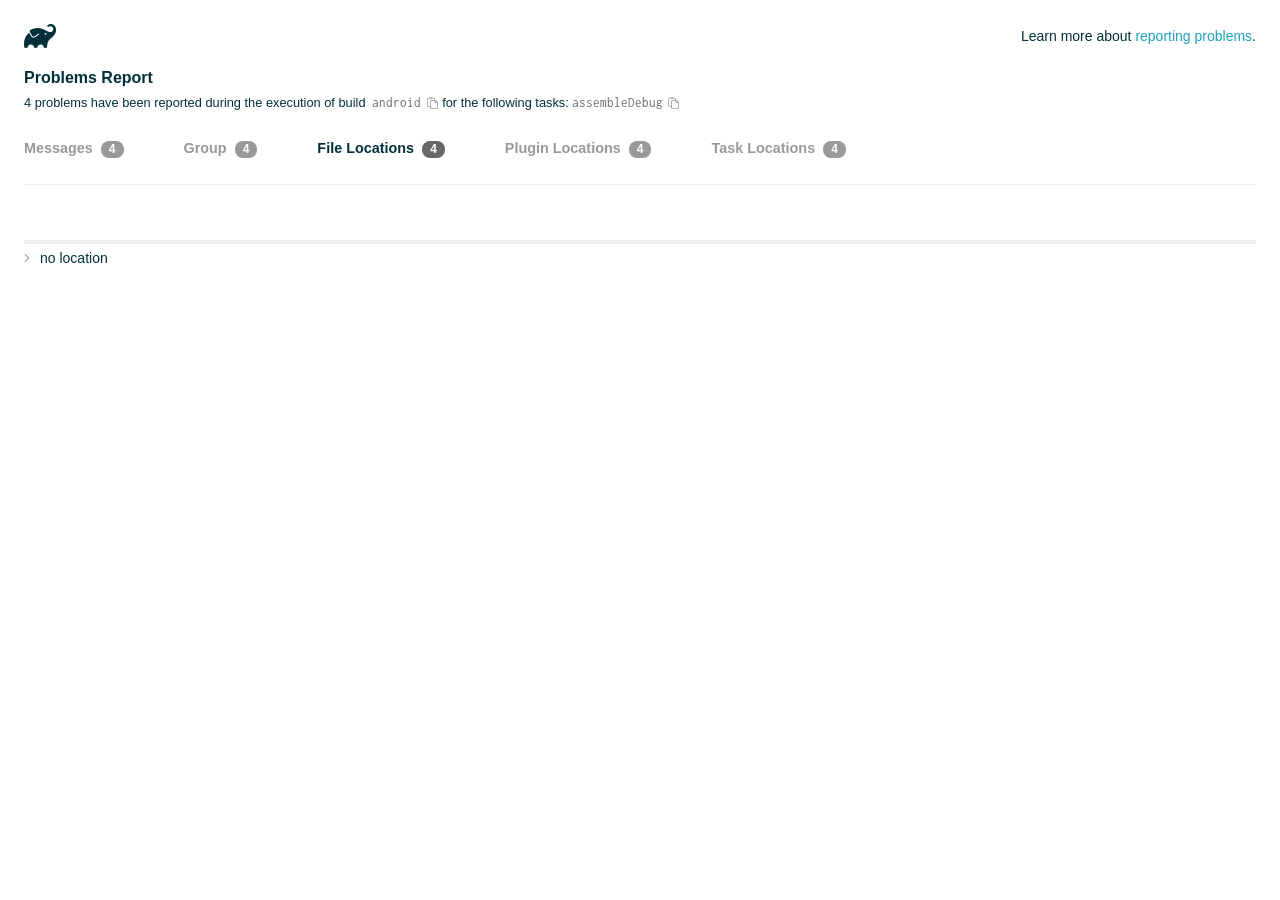
<file: forex_alert_mobile/android/build/reports/problems/problems-report.html>
<!DOCTYPE html>

<html lang="en">
<head>
    <!-- Required meta tags -->
    <meta charset="utf-8">
    <meta name="viewport" content="width=device-width, initial-scale=1, shrink-to-fit=no">

                    <style type="text/css">
                /*! normalize.css v7.0.0 | MIT License | github.com/necolas/normalize.css */
html {
    line-height: 1.15;
    -ms-text-size-adjust: 100%;
    -webkit-text-size-adjust: 100%
}

body {
    margin: 0
}

article, aside, footer, header, nav, section {
    display: block
}

h1 {
    font-size: 2em;
    margin: .67em 0
}

figcaption, figure, main {
    display: block
}

figure {
    margin: 1em 40px
}

hr {
    box-sizing: content-box;
    height: 0;
    overflow: visible
}

pre {
    font-family: monospace, monospace;
    font-size: 1em
}

a {
    background-color: transparent;
    -webkit-text-decoration-skip: objects
}

abbr[title] {
    border-bottom: none;
    text-decoration: underline;
    text-decoration: underline dotted
}

b, strong {
    font-weight: inherit
}

b, strong {
    font-weight: bolder
}

code, kbd, samp {
    font-family: monospace, monospace;
    font-size: 1em
}

dfn {
    font-style: italic
}

mark {
    background-color: #ff0;
    color: #000
}

small {
    font-size: 80%
}

sub, sup {
    font-size: 75%;
    line-height: 0;
    position: relative;
    vertical-align: baseline
}

sub {
    bottom: -.25em
}

sup {
    top: -.5em
}

audio, video {
    display: inline-block
}

audio:not([controls]) {
    display: none;
    height: 0
}

img {
    border-style: none
}

svg:not(:root) {
    overflow: hidden
}

button, input, optgroup, select, textarea {
    font-family: sans-serif;
    font-size: 100%;
    line-height: 1.15;
    margin: 0
}

button, input {
    overflow: visible
}

button, select {
    text-transform: none
}

[type=reset], [type=submit], button, html [type=button] {
    -webkit-appearance: button
}

[type=button]::-moz-focus-inner, [type=reset]::-moz-focus-inner, [type=submit]::-moz-focus-inner, button::-moz-focus-inner {
    border-style: none;
    padding: 0
}

[type=button]:-moz-focusring, [type=reset]:-moz-focusring, [type=submit]:-moz-focusring, button:-moz-focusring {
    outline: 1px dotted ButtonText
}

fieldset {
    padding: .35em .75em .625em
}

legend {
    box-sizing: border-box;
    color: inherit;
    display: table;
    max-width: 100%;
    padding: 0;
    white-space: normal
}

progress {
    display: inline-block;
    vertical-align: baseline
}

textarea {
    overflow: auto
}

[type=checkbox], [type=radio] {
    box-sizing: border-box;
    padding: 0
}

[type=number]::-webkit-inner-spin-button, [type=number]::-webkit-outer-spin-button {
    height: auto
}

[type=search] {
    -webkit-appearance: textfield;
    outline-offset: -2px
}

[type=search]::-webkit-search-cancel-button, [type=search]::-webkit-search-decoration {
    -webkit-appearance: none
}

::-webkit-file-upload-button {
    -webkit-appearance: button;
    font: inherit
}

details, menu {
    display: block
}

summary {
    display: list-item
}

canvas {
    display: inline-block
}

template {
    display: none
}

[hidden] {
    display: none
}

/* configuration cache styles */

.report-wrapper {
    margin: 0;
    padding: 0 24px;
}

.gradle-logo {
    width: 32px;
    height: 24px;
    background-image: url("[data-uri]");
    background-size: contain;
}

.header {
    display: flex;
    flex-wrap: wrap;
    position: fixed;
    top: 0;
    left: 0;
    width: 100%;
    padding: 24px 24px 0 24px;
    background-color: white;
    z-index: 1;
}

.learn-more {
    margin-left: auto;
    align-self: center;
    font-size: 0.875rem;
    font-weight: normal;
}

.title {
    display: flex;
    align-items: center;
    padding: 18px 0 24px 0;
    flex: 1 0 100%;
}

.content {
    font-size: 0.875rem;
    padding: 240px 0 48px;
    overflow-x: auto;
    white-space: nowrap;
}

.content ol:first-of-type {
    margin: 0;
}

.tree-btn {
    cursor: pointer;
    display: inline-block;
    width: 16px;
    height: 16px;
    background-size: contain;
    background-repeat: no-repeat;
    vertical-align: middle;
    margin-top: -0.2em;
}

.tree-btn.collapsed {
    background-image: url('data:image/svg+xml;utf8,<svg xmlns="http://www.w3.org/2000/svg" viewBox="0 0 192 512"><path d="M166.9 264.5l-117.8 116c-4.7 4.7-12.3 4.7-17 0l-7.1-7.1c-4.7-4.7-4.7-12.3 0-17L127.3 256 25.1 155.6c-4.7-4.7-4.7-12.3 0-17l7.1-7.1c4.7-4.7 12.3-4.7 17 0l117.8 116c4.6 4.7 4.6 12.3-.1 17z" fill="%23999999" stroke="%23999999"/></svg>');
}

.tree-btn.expanded {
    background-image: url('data:image/svg+xml;utf8,<svg xmlns="http://www.w3.org/2000/svg" viewBox="0 0 256 512"><path d="M119.5 326.9L3.5 209.1c-4.7-4.7-4.7-12.3 0-17l7.1-7.1c4.7-4.7 12.3-4.7 17 0L128 287.3l100.4-102.2c4.7-4.7 12.3-4.7 17 0l7.1 7.1c4.7 4.7 4.7 12.3 0 17L136.5 327c-4.7 4.6-12.3 4.6-17-.1z" fill="%23999999" stroke="%23999999"/></svg>');
}

ul .tree-btn {
    margin-right: 3px;
}

.leaf-icon {
    display: inline-block;
    width: 16px;
    height: 16px;
    background-image: url('data:image/svg+xml;utf8,<svg xmlns="http://www.w3.org/2000/svg" viewBox="0 0 256 512"><path d="M32 256 H224" stroke="%23999999" stroke-width="48" stroke-linecap="round"/></svg>');
    background-size: contain;
    background-repeat: no-repeat;
    vertical-align: middle;
    margin-top: -0.2em;
}

.invisible-text {
    user-select: all; /* Allow the text to be selectable */
    color: transparent; /* Hide the text */
    text-indent: -9999px; /* Move the text out of view */
    position: relative;
    white-space: pre; /* Preserve meaningful whitespace in the invisible text for copying */
}

.text-for-copy {
    display: inline-block;
}

.enum-icon {
    display: inline-block;
    width: 16px;
    height: 16px;
    background-image: url('data:image/svg+xml;utf8,<svg xmlns="http://www.w3.org/2000/svg" viewBox="0 0 1024 1024"><circle cx="512" cy="512" r="200" /></svg>');
    background-size: contain;
    background-repeat: no-repeat;
    vertical-align: middle;
    margin-inline-start: 0.5ex;
    margin-inline-end: 0.5ex;
    margin-top: -0.2em;
}

.error-icon {
    display: inline-block;
    width: 16px;
    height: 16px;
    background-image: url('data:image/svg+xml;utf8,<svg xmlns="http://www.w3.org/2000/svg" viewBox="0 0 320 512"><path d="M193.94 256L296.5 153.44l21.15-21.15c3.12-3.12 3.12-8.19 0-11.31l-22.63-22.63c-3.12-3.12-8.19-3.12-11.31 0L160 222.06 36.29 98.34c-3.12-3.12-8.19-3.12-11.31 0L2.34 120.97c-3.12 3.12-3.12 8.19 0 11.31L126.06 256 2.34 379.71c-3.12 3.12-3.12 8.19 0 11.31l22.63 22.63c3.12 3.12 8.19 3.12 11.31 0L160 289.94 262.56 392.5l21.15 21.15c3.12 3.12 8.19 3.12 11.31 0l22.63-22.63c3.12-3.12 3.12-8.19 0-11.31L193.94 256z" fill="%23FC461E" stroke="%23FC461E"/></svg>');
    background-size: contain;
    background-repeat: no-repeat;
    vertical-align: middle;
    margin-inline-start: 0.5ex;
    margin-inline-end: 0.5ex;
    margin-top: -0.2em;
}

.advice-icon {
    display: inline-block;
    width: 16px;
    height: 16px;
    background-image: url('data:image/svg+xml;utf8,<svg width="800px" height="800px" viewBox="-4.93 0 122.88 122.88" version="1.1" id="Layer_1" xmlns="http://www.w3.org/2000/svg" xmlns:xlink="http://www.w3.org/1999/xlink"  style="enable-background:new 0 0 113.01 122.88" xml:space="preserve"><g><path d="M44.13,102.06c-1.14,0.03-2.14-0.81-2.3-1.96c-0.17-1.2,0.64-2.31,1.82-2.54c-1.3-7.37-4.85-11.43-8.6-15.72 c-2.92-3.34-5.95-6.81-8.34-11.92c-2.35-5.03-3.64-10.23-3.6-15.63c0.05-5.4,1.42-10.96,4.4-16.71c0.02-0.04,0.04-0.07,0.06-0.11 l0,0c3.91-6.62,9.38-11.04,15.47-13.52c5.11-2.09,10.66-2.8,16.1-2.3c5.42,0.5,10.73,2.2,15.37,4.94 c5.9,3.49,10.75,8.67,13.42,15.21c1.44,3.54,2.42,7.49,2.54,11.82c0.12,4.31-0.62,8.96-2.61,13.88 c-2.66,6.59-6.18,10.68-9.47,14.51c-3.03,3.53-5.85,6.81-7.42,11.84c0.89,0.21,1.59,0.94,1.73,1.9c0.17,1.24-0.7,2.39-1.94,2.56 l-0.77,0.11c-0.14,1.09-0.23,2.26-0.27,3.51l0.25-0.04c1.24-0.17,2.39,0.7,2.56,1.94c0.17,1.24-0.7,2.39-1.94,2.56l-0.78,0.11 c0.01,0.15,0.02,0.3,0.03,0.45l0,0c0.07,0.88,0.08,1.73,0.03,2.54l0.13-0.02c1.25-0.15,2.38,0.74,2.54,1.98 c0.15,1.25-0.74,2.38-1.98,2.54l-1.68,0.21c-1.2,3.11-3.34,5.48-5.87,6.94c-1.74,1.01-3.67,1.59-5.61,1.71 c-1.97,0.12-3.96-0.25-5.78-1.13c-2.08-1.02-3.94-2.71-5.29-5.14c-0.65-0.33-1.13-0.97-1.23-1.75c-0.04-0.31-0.01-0.61,0.07-0.89 c-0.39-1.16-0.68-2.43-0.87-3.83l-0.07,0.01c-1.24,0.17-2.39-0.7-2.56-1.94c-0.17-1.24,0.7-2.39,1.94-2.56l0.54-0.08 C44.19,104.32,44.18,103.16,44.13,102.06L44.13,102.06z M2.18,58.86C1.01,58.89,0.04,57.98,0,56.81c-0.04-1.17,0.88-2.14,2.05-2.18 l8.7-0.3c1.17-0.04,2.14,0.88,2.18,2.05c0.04,1.17-0.88,2.14-2.05,2.18L2.18,58.86L2.18,58.86z M110.68,50.25 c1.16-0.12,2.2,0.73,2.32,1.89c0.12,1.16-0.73,2.2-1.89,2.32l-8.66,0.91c-1.16,0.12-2.2-0.73-2.32-1.89 c-0.12-1.16,0.73-2.2,1.89-2.32L110.68,50.25L110.68,50.25z M94.91,14.78c0.65-0.97,1.96-1.23,2.93-0.58 c0.97,0.65,1.23,1.96,0.58,2.93l-4.84,7.24c-0.65,0.97-1.96,1.23-2.93,0.58c-0.97-0.65-1.23-1.96-0.58-2.93L94.91,14.78 L94.91,14.78z M57.63,2.06c0.03-1.17,1-2.09,2.16-2.06c1.17,0.03,2.09,1,2.06,2.16l-0.22,8.7c-0.03,1.17-1,2.09-2.16,2.06 c-1.17-0.03-2.09-1-2.06-2.16L57.63,2.06L57.63,2.06z M13.88,15.53c-0.86-0.8-0.9-2.14-0.11-2.99c0.8-0.86,2.14-0.9,2.99-0.11 l6.37,5.94c0.86,0.8,0.9,2.14,0.11,2.99c-0.8,0.86-2.14,0.9-2.99,0.11L13.88,15.53L13.88,15.53z M47.88,96.95l18.49-2.63 c1.59-6.7,5.05-10.73,8.8-15.08c3.08-3.58,6.36-7.4,8.76-13.34c1.76-4.35,2.41-8.43,2.31-12.19c-0.1-3.75-0.96-7.21-2.24-10.34 c-2.3-5.63-6.51-10.11-11.65-13.15c-4.11-2.43-8.8-3.94-13.59-4.37c-4.77-0.44-9.64,0.19-14.13,2.02 c-5.26,2.15-9.99,5.97-13.39,11.72c-2.64,5.12-3.86,10.02-3.9,14.73c-0.04,4.74,1.11,9.33,3.2,13.8c2.13,4.56,4.97,7.8,7.69,10.92 C42.47,83.9,46.48,88.49,47.88,96.95L47.88,96.95z M65.62,99.02l-17.27,2.45c0.05,1.1,0.07,2.25,0.05,3.47l17.05-2.42 C65.47,101.29,65.52,100.12,65.62,99.02L65.62,99.02z M48.49,109.52c0.12,0.92,0.3,1.76,0.53,2.54l16.55-2.04 c0.11-0.86,0.13-1.77,0.05-2.74l0,0l0-0.02l-0.01-0.17L48.49,109.52L48.49,109.52z M51.37,116.36c0.64,0.67,1.35,1.19,2.1,1.55 c1.15,0.56,2.42,0.79,3.67,0.72c1.29-0.08,2.57-0.47,3.74-1.15c1.1-0.64,2.09-1.53,2.88-2.65L51.37,116.36L51.37,116.36z"/></g></svg>');
    background-size: contain;
    background-repeat: no-repeat;
    vertical-align: middle;
    margin-inline-start: 0.5ex;
    margin-inline-end: 0.5ex;
    margin-top: -0.2em;
}

.warning-icon {
    display: inline-block;
    width: 13px;
    height: 13px;
    background-image: url('data:image/svg+xml;utf8,<svg xmlns="http://www.w3.org/2000/svg" viewBox="0 0 576 512"><path d="M270.2 160h35.5c3.4 0 6.1 2.8 6 6.2l-7.5 196c-.1 3.2-2.8 5.8-6 5.8h-20.5c-3.2 0-5.9-2.5-6-5.8l-7.5-196c-.1-3.4 2.6-6.2 6-6.2zM288 388c-15.5 0-28 12.5-28 28s12.5 28 28 28 28-12.5 28-28-12.5-28-28-28zm281.5 52L329.6 24c-18.4-32-64.7-32-83.2 0L6.5 440c-18.4 31.9 4.6 72 41.6 72H528c36.8 0 60-40 41.5-72zM528 480H48c-12.3 0-20-13.3-13.9-24l240-416c6.1-10.6 21.6-10.7 27.7 0l240 416c6.2 10.6-1.5 24-13.8 24z" fill="%23DEAD22" stroke="%23DEAD22"/></svg>');
    background-size: contain;
    background-repeat: no-repeat;
    vertical-align: middle;
    margin-inline-start: 0.3ex;
    margin-inline-end: 1.1ex;
    margin-top: -0.1em;
}

.documentation-button {
    cursor: pointer;
    display: inline-block;
    width: 13px;
    height: 13px;
    background-image: url('data:image/svg+xml;utf8,<svg xmlns="http://www.w3.org/2000/svg" viewBox="0 0 512 512"><path d="M256 340c-15.464 0-28 12.536-28 28s12.536 28 28 28 28-12.536 28-28-12.536-28-28-28zm7.67-24h-16c-6.627 0-12-5.373-12-12v-.381c0-70.343 77.44-63.619 77.44-107.408 0-20.016-17.761-40.211-57.44-40.211-29.144 0-44.265 9.649-59.211 28.692-3.908 4.98-11.054 5.995-16.248 2.376l-13.134-9.15c-5.625-3.919-6.86-11.771-2.645-17.177C185.658 133.514 210.842 116 255.67 116c52.32 0 97.44 29.751 97.44 80.211 0 67.414-77.44 63.849-77.44 107.408V304c0 6.627-5.373 12-12 12zM256 40c118.621 0 216 96.075 216 216 0 119.291-96.61 216-216 216-119.244 0-216-96.562-216-216 0-119.203 96.602-216 216-216m0-32C119.043 8 8 119.083 8 256c0 136.997 111.043 248 248 248s248-111.003 248-248C504 119.083 392.957 8 256 8z" fill="%23999999" stroke="%23999999"/></svg>');
    background-size: contain;
    background-repeat: no-repeat;
    vertical-align: middle;
    margin-inline-start: 0.5ex;
    margin-inline-end: 0.5ex;
    margin-top: -0.2em;
}

.documentation-button::selection {
    color: transparent;
}

.documentation-button:hover {
    color: transparent;
}

.copy-button {
    cursor: pointer;
    display: inline-block;
    width: 12px;
    height: 12px;
    background-image: url('data:image/svg+xml;utf8,<svg xmlns="http://www.w3.org/2000/svg" viewBox="0 0 448 512"><path d="M433.941 193.941l-51.882-51.882A48 48 0 0 0 348.118 128H320V80c0-26.51-21.49-48-48-48h-66.752C198.643 13.377 180.858 0 160 0s-38.643 13.377-45.248 32H48C21.49 32 0 53.49 0 80v288c0 26.51 21.49 48 48 48h80v48c0 26.51 21.49 48 48 48h224c26.51 0 48-21.49 48-48V227.882a48 48 0 0 0-14.059-33.941zm-22.627 22.627a15.888 15.888 0 0 1 4.195 7.432H352v-63.509a15.88 15.88 0 0 1 7.431 4.195l51.883 51.882zM160 30c9.941 0 18 8.059 18 18s-8.059 18-18 18-18-8.059-18-18 8.059-18 18-18zM48 384c-8.822 0-16-7.178-16-16V80c0-8.822 7.178-16 16-16h66.752c6.605 18.623 24.389 32 45.248 32s38.643-13.377 45.248-32H272c8.822 0 16 7.178 16 16v48H176c-26.51 0-48 21.49-48 48v208H48zm352 96H176c-8.822 0-16-7.178-16-16V176c0-8.822 7.178-16 16-16h144v72c0 13.2 10.8 24 24 24h72v208c0 8.822-7.178 16-16 16z" fill="%23999999" stroke="%23999999"/></svg>');
    background-size: contain;
    background-repeat: no-repeat;
    vertical-align: middle;
    margin-inline-start: 0.5ex;
    margin-top: -0.2em;
}

.groups{
    display: flex;
    border-bottom: 1px solid #EDEEEF;
    flex: 1 0 100%;
}

.uncategorized {
    display: flex;
    border-top: 4px solid #EDEEEF;
    flex: 1 0 100%;
}

.group-selector {
    padding: 0 52px 24px 0;
    font-size: 0.9rem;
    font-weight: bold;
    color: #999999;
    cursor: pointer;
}

.group-selector__count {
    margin: 0 8px;
    border-radius: 8px;
    background-color: #999;
    color: #fff;
    padding: 1px 8px 2px;
    font-size: 0.75rem;
}

.group-selector--active {
    color: #02303A;
    cursor: auto;
}

.group-selector--active .group-selector__count {
    background-color: #686868;
}

.group-selector--disabled {
    cursor: not-allowed;
}

.accordion-header {
    cursor: pointer;
}

.container {
    padding-left: 0.5em;
    padding-right: 0.5em;
}

.stacktrace {
    border-radius: 4px;
    overflow-x: auto;
    padding: 0.5rem;
    margin-bottom: 0;
    min-width: 1000px;
}

/* Lato (bold, regular) */
@font-face {
    font-display: swap;
    font-family: Lato;
    font-weight: 500;
    font-style: normal;
    src: url("https://assets.gradle.com/lato/fonts/lato-semibold/lato-semibold.woff2") format("woff2"),
    url("https://assets.gradle.com/lato/fonts/lato-semibold/lato-semibold.woff") format("woff");
}

@font-face {
    font-display: swap;
    font-family: Lato;
    font-weight: bold;
    font-style: normal;
    src: url("https://assets.gradle.com/lato/fonts/lato-bold/lato-bold.woff2") format("woff2"),
    url("https://assets.gradle.com/lato/fonts/lato-bold/lato-bold.woff") format("woff");
}

* {
    -webkit-box-sizing: border-box;
    -moz-box-sizing: border-box;
    box-sizing: border-box;
}

html,
body {
    margin: 0;
    padding: 0;
}

html {
    font-family: "Lato", "Helvetica Neue", Arial, sans-serif;
    font-size: 16px;
    font-weight: 400;
    line-height: 1.5;
}

body {
    color: #02303A;
    background-color: #ffffff;
    -webkit-text-size-adjust: 100%;
    -ms-text-size-adjust: 100%;
    -webkit-font-smoothing: antialiased;
}


/* typography */
h1, h2, h3, h4, h5, h6 {
    color: #02303A;
    text-rendering: optimizeLegibility;
    margin: 0;
}

h1 {
    font-size: 1rem;
}

h2 {
    font-size: 0.9rem;
}

h3 {
    font-size: 1.125rem;
}

h4, h5, h6 {
    font-size: 0.875rem;
}

h1 code {
    font-weight: bold;
}

ul, ol, dl {
    list-style-position: outside;
    line-height: 1.6;
    padding: 0;
    margin: 0 0 0 20px;
    list-style-type: none;
}

li {
    line-height: 2;
}

a {
    color: #1DA2BD;
    text-decoration: none;
    transition: all 0.3s ease, visibility 0s;
}

a:hover {
    color: #35c1e4;
}

/* code */
code, pre {
    font-family: Inconsolata, Monaco, "Courier New", monospace;
    font-style: normal;
    font-variant-ligatures: normal;
    font-variant-caps: normal;
    font-variant-numeric: normal;
    font-variant-east-asian: normal;
    font-weight: normal;
    font-stretch: normal;
    color: #686868;
}

*:not(pre) > code {
    letter-spacing: 0;
    padding: 0.1em 0.5ex;
    text-rendering: optimizeSpeed;
    word-spacing: -0.15em;
    word-wrap: break-word;
}

pre {
    font-size: 0.75rem;
    line-height: 1.8;
    margin-top: 0;
    margin-bottom: 1.5em;
    padding: 1rem;
}

pre code {
    background-color: transparent;
    color: inherit;
    line-height: 1.8;
    font-size: 100%;
    padding: 0;
}

a code {
    color: #1BA8CB;
}

pre.code, pre.programlisting, pre.screen, pre.tt {
    background-color: #f7f7f8;
    border-radius: 4px;
    font-size: 1em;
    line-height: 1.45;
    margin-bottom: 1.25em;
    overflow-x: auto;
    padding: 1rem;
}

li em, p em {
    padding: 0 1px;
}

code em, tt em {
    text-decoration: none;
}

code + .copy-button {
    margin-inline-start: 0.2ex;
}

.java-exception {
    font-size: 0.75rem;
    padding-left: 24px;
}

.java-exception ul {
    margin: 0;
    line-height: inherit;
}

.java-exception code {
    white-space: pre;
}

.java-exception-part-toggle {
    user-select: none;
    cursor: pointer;
    border-radius: 2px;
    padding: 0.1em 0.2em;
    background: azure;
    color: #686868;
}

                </style>
    <!-- Inconsolata is used as a default monospace font in the report. -->
    <link rel="stylesheet" href="https://fonts.googleapis.com/css?family=Inconsolata:400,700" />

    <title>Gradle Configuration Cache</title>
</head>
<body>

<div id="playground"></div>

<div class="report" id="report">
    Loading...
</div>

<script type="text/javascript">
function configurationCacheProblems() { return (
// begin-report-data
{"diagnostics":[{"locations":[{"pluginId":"com.android.internal.application"}],"problem":[{"text":"Declaring dependencies using multi-string notation has been deprecated."}],"severity":"WARNING","problemDetails":[{"text":"This will fail with an error in Gradle 10."}],"contextualLabel":"Declaring dependencies using multi-string notation has been deprecated.","documentationLink":"https://docs.gradle.org/9.1.0/userguide/upgrading_version_9.html#dependency_multi_string_notation","problemId":[{"name":"deprecation","displayName":"Deprecation"},{"name":"declaring-dependencies-using-multi-string-notation","displayName":"Declaring dependencies using multi-string notation has been deprecated."}],"solutions":[[{"text":"Please use single-string notation instead: \"com.android.tools.lint:lint-gradle:31.5.2\"."}]]},{"locations":[{"pluginId":"com.android.internal.application"}],"problem":[{"text":"Declaring dependencies using multi-string notation has been deprecated."}],"severity":"WARNING","problemDetails":[{"text":"This will fail with an error in Gradle 10."}],"contextualLabel":"Declaring dependencies using multi-string notation has been deprecated.","documentationLink":"https://docs.gradle.org/9.1.0/userguide/upgrading_version_9.html#dependency_multi_string_notation","problemId":[{"name":"deprecation","displayName":"Deprecation"},{"name":"declaring-dependencies-using-multi-string-notation","displayName":"Declaring dependencies using multi-string notation has been deprecated."}],"solutions":[[{"text":"Please use single-string notation instead: \"com.android.tools.build:aapt2:8.5.2-11315950:windows\"."}]]},{"locations":[{"pluginId":"com.android.internal.application"}],"problem":[{"text":"Declaring 'crunchPngs' as a property using an 'is-' method with a Boolean type on com.android.build.gradle.internal.dsl.BuildType$AgpDecorated has been deprecated."}],"severity":"WARNING","problemDetails":[{"text":"Starting with Gradle 10, this property will no longer be treated like a property."}],"contextualLabel":"Declaring 'crunchPngs' as a property using an 'is-' method with a Boolean type on com.android.build.gradle.internal.dsl.BuildType$AgpDecorated has been deprecated.","documentationLink":"https://docs.gradle.org/9.1.0/userguide/upgrading_version_8.html#groovy_boolean_properties","problemId":[{"name":"deprecation","displayName":"Deprecation"},{"name":"declaring-crunchpngs-as-a-property-using-an-is-method-with-a-boolean-type-on-com-android-build-gradle-internal-dsl-buildtype-agpdecorated","displayName":"Declaring 'crunchPngs' as a property using an 'is-' method with a Boolean type on com.android.build.gradle.internal.dsl.BuildType$AgpDecorated has been deprecated."}],"solutions":[[{"text":"Add a method named 'getCrunchPngs' with the same behavior and mark the old one with @Deprecated, or change the type of 'com.android.build.gradle.internal.dsl.BuildType$AgpDecorated.isCrunchPngs' (and the setter) to 'boolean'."}],[{"text":"The combination of method name and return type is not consistent with Java Bean property rules."}]]},{"locations":[{"pluginId":"com.android.internal.application"}],"problem":[{"text":"Declaring 'useProguard' as a property using an 'is-' method with a Boolean type on com.android.build.gradle.internal.dsl.BuildType has been deprecated."}],"severity":"WARNING","problemDetails":[{"text":"Starting with Gradle 10, this property will no longer be treated like a property."}],"contextualLabel":"Declaring 'useProguard' as a property using an 'is-' method with a Boolean type on com.android.build.gradle.internal.dsl.BuildType has been deprecated.","documentationLink":"https://docs.gradle.org/9.1.0/userguide/upgrading_version_8.html#groovy_boolean_properties","problemId":[{"name":"deprecation","displayName":"Deprecation"},{"name":"declaring-useproguard-as-a-property-using-an-is-method-with-a-boolean-type-on-com-android-build-gradle-internal-dsl-buildtype","displayName":"Declaring 'useProguard' as a property using an 'is-' method with a Boolean type on com.android.build.gradle.internal.dsl.BuildType has been deprecated."}],"solutions":[[{"text":"Add a method named 'getUseProguard' with the same behavior and mark the old one with @Deprecated, or change the type of 'com.android.build.gradle.internal.dsl.BuildType.isUseProguard' (and the setter) to 'boolean'."}],[{"text":"The combination of method name and return type is not consistent with Java Bean property rules."}]]}],"problemsReport":{"totalProblemCount":4,"buildName":"android","requestedTasks":"assembleDebug","documentationLink":"https://docs.gradle.org/9.1.0/userguide/reporting_problems.html","documentationLinkCaption":"Problem report","summaries":[]}}
// end-report-data
);}
</script>
                <script type="text/javascript">
                !function(n,t){"object"==typeof exports&&"object"==typeof module?module.exports=t():"function"==typeof define&&define.amd?define([],t):"object"==typeof exports?exports["configuration-cache-report"]=t():n["configuration-cache-report"]=t()}(this,(()=>(({70:function(){void 0===ArrayBuffer.isView&&(ArrayBuffer.isView=function(n){return null!=n&&null!=n.__proto__&&n.__proto__.__proto__===Int8Array.prototype.__proto__}),void 0===Math.imul&&(Math.imul=function(n,t){return(4294901760&n)*(65535&t)+(65535&n)*(0|t)|0}),this["configuration-cache-report"]=function(n){"use strict";var t,r,i,e,u,o,f,s,c,a,h,l,_,v,d,g,w,b,p,m,k,q,y,B,C,x,j,P,I,S,z,T,E,L,N,A,M,F,D,O,R,H,$,G,U,V,Q,Z,Y,W,K,X,J,nn,tn,rn,en,un,on,fn,sn,cn,an,hn,ln,_n,vn,dn,gn,wn,bn,pn,mn,kn,qn,yn,Bn,Cn,xn,jn,Pn,In,Sn,zn,Tn,En,Ln,Nn,An,Mn=Math.imul,Fn=ArrayBuffer.isView;function Dn(n,t){if(!(t>=0))throw _u(ce("Requested element count "+t+" is less than zero."));return function(n,t){if(!(t>=0))throw _u(ce("Requested element count "+t+" is less than zero."));if(0===t)return Ct();if(t>=n.length)return function(n){switch(n.length){case 0:return Ct();case 1:return qr(n[0]);default:return function(n){return Hr(function(n){return new It(n,!1)}(n))}(n)}}(n);if(1===t)return qr(n[0]);var r=0,i=Rr(),e=0,u=n.length;n:for(;e<u;){var o=n[e];if(e=e+1|0,i.d(o),(r=r+1|0)===t)break n}return i}(n,rt(n.length-t|0,0))}function On(n,t,r,i,e,u,o){return t=t===A?", ":t,r=r===A?"":r,i=i===A?"":i,e=e===A?-1:e,u=u===A?"...":u,o=o===A?null:o,function(n,t,r,i,e,u,o,f){r=r===A?", ":r,i=i===A?"":i,e=e===A?"":e,u=u===A?-1:u,o=o===A?"...":o,f=f===A?null:f,t.e(i);var s=0,c=0,a=n.length;n:for(;c<a;){var h=n[c];if(c=c+1|0,(s=s+1|0)>1&&t.e(r),!(u<0||s<=u))break n;Jt(t,h,f)}return u>=0&&s>u&&t.e(o),t.e(e),t}(n,Bi(),t,r,i,e,u,o).toString()}function Rn(n){return n.length-1|0}function Hn(n,t){if(null==t){var r=0,i=n.length-1|0;if(r<=i)do{var e=r;if(r=r+1|0,null==n[e])return e}while(r<=i)}else{var u=0,o=n.length-1|0;if(u<=o)do{var f=u;if(u=u+1|0,le(t,n[f]))return f}while(u<=o)}return-1}function $n(n,t,r,i,e,u,o){return t=t===A?", ":t,r=r===A?"":r,i=i===A?"":i,e=e===A?-1:e,u=u===A?"...":u,o=o===A?null:o,Gn(n,Bi(),t,r,i,e,u,o).toString()}function Gn(n,t,r,i,e,u,o,f){r=r===A?", ":r,i=i===A?"":i,e=e===A?"":e,u=u===A?-1:u,o=o===A?"...":o,f=f===A?null:f,t.e(i);var s=0,c=n.f();n:for(;c.g();){var a=c.h();if((s=s+1|0)>1&&t.e(r),!(u<0||s<=u))break n;Jt(t,a,f)}return u>=0&&s>u&&t.e(o),t.e(e),t}function Un(n){if(n.i())throw xu("List is empty.");return n.j(0)}function Vn(n){return new tt(n)}function Qn(n){if(Ke(n,Di)){var t;switch(n.k()){case 0:t=Ct();break;case 1:t=qr(Ke(n,Fi)?n.j(0):n.f().h());break;default:t=Zn(n)}return t}return xt(Xn(n))}function Zn(n){return Hr(n)}function Yn(n){if(Ke(n,Di)&&n.k()<=1)return Qn(n);var t=Xn(n);return function(n){var t=(n.k()/2|0)-1|0;if(t<0)return br();var r=jt(n),i=0;if(i<=t)do{var e=i;i=i+1|0;var u=n.j(e);n.f4(e,n.j(r)),n.f4(r,u),r=r-1|0}while(e!==t)}(t),t}function Wn(n,t){if(!(t>=0))throw _u(ce("Requested element count "+t+" is less than zero."));return function(n,t){if(!(t>=0))throw _u(ce("Requested element count "+t+" is less than zero."));if(0===t)return Ct();if(Ke(n,Di)){if(t>=n.k())return Qn(n);if(1===t)return qr(function(n){if(Ke(n,Fi))return Un(n);var t=n.f();if(!t.g())throw xu("Collection is empty.");return t.h()}(n))}var r=0,i=Rr(),e=n.f();n:for(;e.g();){var u=e.h();if(i.d(u),(r=r+1|0)===t)break n}return xt(i)}(n,rt(n.k()-t|0,0))}function Kn(n,t){if(!(t>=0))throw _u(ce("Requested element count "+t+" is less than zero."));if(0===t)return Ct();var r=n.k();if(t>=r)return Qn(n);if(1===t)return qr(Jn(n));var i=Rr();if(Ke(n,bi)){var e=r-t|0;if(e<r)do{var u=e;e=e+1|0,i.d(n.j(u))}while(e<r)}else for(var o=n.l(r-t|0);o.g();){var f=o.h();i.d(f)}return i}function Xn(n){return Ke(n,Di)?Zn(n):nt(n,Or())}function Jn(n){if(n.i())throw xu("List is empty.");return n.j(jt(n))}function nt(n,t){for(var r=n.f();r.g();){var i=r.h();t.d(i)}return t}function tt(n){this.n_1=n}function rt(n,t){return n<t?t:n}function it(n,t){return n>t?t:n}function et(n,t){return Kt().q(n,t,-1)}function ut(n,t){return new Ft(n,t)}function ot(n){var t=n.f();if(!t.g())return Ct();var r=t.h();if(!t.g())return qr(r);var i=Or();for(i.d(r);t.g();)i.d(t.h());return i}function ft(n){this.r_1=n}function st(n,t){this.s_1=n,this.t_1=t}function ct(){}function at(n){this.x_1=n,this.w_1=0}function ht(n,t){this.a1_1=n,at.call(this,n),_t().b1(t,this.a1_1.k()),this.w_1=t}function lt(){t=this}function _t(){return null==t&&new lt,t}function vt(){_t(),ct.call(this)}function dt(n){this.h1_1=n}function gt(n,t){return t===n?"(this Map)":Vi(t)}function wt(n,t){var r;n:{for(var i=n.o().f();i.g();){var e=i.h();if(le(e.j1(),t)){r=e;break n}}r=null}return r}function bt(){r=this}function pt(){return null==r&&new bt,r}function mt(n){this.q1_1=n,ct.call(this)}function kt(){pt(),this.n1_1=null,this.o1_1=null}function qt(){i=this}function yt(){return null==i&&new qt,i}function Bt(n){return n.length>0?ou(n):Ct()}function Ct(){return null==e&&new Pt,e}function xt(n){switch(n.k()){case 0:return Ct();case 1:return qr(n.j(0));default:return n}}function jt(n){return n.k()-1|0}function Pt(){e=this,this.z1_1=new ke(-1478467534,-1720727600)}function It(n,t){this.b2_1=n,this.c2_1=t}function St(){u=this}function zt(){return null==u&&new St,u}function Tt(n,t){return Ke(n,Di)?n.k():t}function Et(n,t){if(Ke(t,Di))return n.m(t);for(var r=!1,i=t.f();i.g();){var e=i.h();n.d(e)&&(r=!0)}return r}function Lt(){}function Nt(n,t){this.h2_1=n,this.g2_1=n.i2_1.l(function(n,t){if(!(0<=t&&t<=n.k()))throw du("Position index "+t+" must be in range ["+Ve(0,n.k())+"].");return n.k()-t|0}(n,t))}function At(n){vt.call(this),this.i2_1=n}function Mt(n){this.k2_1=n,this.j2_1=n.l2_1.f()}function Ft(n,t){this.l2_1=n,this.m2_1=t}function Dt(n){for(;n.n2_1.g();){var t=n.n2_1.h();if(n.q2_1.t2_1(t)===n.q2_1.s2_1)return n.p2_1=t,n.o2_1=1,br()}n.o2_1=0}function Ot(n){this.q2_1=n,this.n2_1=n.r2_1.f(),this.o2_1=-1,this.p2_1=null}function Rt(n,t,r){t=t===A||t,this.r2_1=n,this.s2_1=t,this.t2_1=r}function Ht(){return null==o&&new $t,o}function $t(){o=this,this.u2_1=new ke(1993859828,793161749)}function Gt(n,t,r){return Ut(Ut(n,r)-Ut(t,r)|0,r)}function Ut(n,t){var r=n%t|0;return r>=0?r:r+t|0}function Vt(){f=this,this.p_1=new Zt(1,0)}function Qt(){return null==f&&new Vt,f}function Zt(n,t){Qt(),Xt.call(this,n,t,1)}function Yt(n,t,r){Lt.call(this),this.d3_1=r,this.e3_1=t,this.f3_1=this.d3_1>0?n<=t:n>=t,this.g3_1=this.f3_1?n:this.e3_1}function Wt(){s=this}function Kt(){return null==s&&new Wt,s}function Xt(n,t,r){if(Kt(),0===r)throw _u("Step must be non-zero.");if(r===mr().MIN_VALUE)throw _u("Step must be greater than Int.MIN_VALUE to avoid overflow on negation.");this.z2_1=n,this.a3_1=function(n,t,r){var i;if(r>0)i=n>=t?t:t-Gt(t,n,r)|0;else{if(!(r<0))throw _u("Step is zero.");i=n<=t?t:t+Gt(n,t,0|-r)|0}return i}(n,t,r),this.b3_1=r}function Jt(n,t,r){null!=r?n.e(r(t)):null==t||nu(t)?n.e(t):t instanceof Mi?n.i3(t.h3_1):n.e(Vi(t))}function nr(n,t,r){if(n===t)return!0;if(!(r=r!==A&&r))return!1;var i=xi(n),e=xi(t);return i===e||le(new Mi(ne(Li(i).toLowerCase(),0)),new Mi(ne(Li(e).toLowerCase(),0)))}function tr(n){return re(n)-1|0}function rr(n,t,r,i){return r=r===A?0:r,(i=i!==A&&i)||"string"!=typeof n?ir(n,t,r,re(n),i):n.indexOf(t,r)}function ir(n,t,r,i,e,u){var o=(u=u!==A&&u)?et(it(r,tr(n)),rt(i,0)):Ve(rt(r,0),it(i,re(n)));if("string"==typeof n&&"string"==typeof t){var f=o.z2_1,s=o.a3_1,c=o.b3_1;if(c>0&&f<=s||c<0&&s<=f)do{var a=f;if(f=f+c|0,Ti(t,0,n,a,re(t),e))return a}while(a!==s)}else{var h=o.z2_1,l=o.a3_1,_=o.b3_1;if(_>0&&h<=l||_<0&&l<=h)do{var v=h;if(h=h+_|0,fr(t,0,n,v,re(t),e))return v}while(v!==l)}return-1}function er(n){var t=0,r=re(n)-1|0,i=!1;n:for(;t<=r;){var e=ji(ne(n,i?r:t));if(i){if(!e)break n;r=r-1|0}else e?t=t+1|0:i=!0}return ie(n,t,r+1|0)}function ur(n,t){return ce(ie(n,t.y2(),t.c3()+1|0))}function or(n,t,r,i,e){r=r===A?0:r,i=i!==A&&i,sr(e=e===A?0:e);var u,o,f=ou(t);return new hr(n,r,e,(u=f,o=i,function(n,t){var r=function(n,t,r,i){if(!i&&1===t.k()){var e=function(n){if(Ke(n,Fi))return function(n){var t;switch(n.k()){case 0:throw xu("List is empty.");case 1:t=n.j(0);break;default:throw _u("List has more than one element.")}return t}(n);var t=n.f();if(!t.g())throw xu("Collection is empty.");var r=t.h();if(t.g())throw _u("Collection has more than one element.");return r}(t),u=rr(n,e,r);return u<0?null:_r(u,e)}var o=Ve(rt(r,0),re(n));if("string"==typeof n){var f=o.z2_1,s=o.a3_1,c=o.b3_1;if(c>0&&f<=s||c<0&&s<=f)do{var a,h=f;f=f+c|0;n:{for(var l=t.f();l.g();){var _=l.h();if(Ti(_,0,n,h,_.length,i)){a=_;break n}}a=null}if(null!=a)return _r(h,a)}while(h!==s)}else{var v=o.z2_1,d=o.a3_1,g=o.b3_1;if(g>0&&v<=d||g<0&&d<=v)do{var w,b=v;v=v+g|0;n:{for(var p=t.f();p.g();){var m=p.h();if(fr(m,0,n,b,m.length,i)){w=m;break n}}w=null}if(null!=w)return _r(b,w)}while(b!==d)}return null}(n,u,t,o);return null==r?null:_r(r.t3_1,r.u3_1.length)}))}function fr(n,t,r,i,e,u){if(i<0||t<0||t>(re(n)-e|0)||i>(re(r)-e|0))return!1;var o=0;if(o<e)do{var f=o;if(o=o+1|0,!nr(ne(n,t+f|0),ne(r,i+f|0),u))return!1}while(o<e);return!0}function sr(n){if(!(n>=0))throw _u(ce("Limit must be non-negative, but was "+n))}function cr(n){if(n.l3_1<0)n.j3_1=0,n.m3_1=null;else{var t;if(n.o3_1.r3_1>0?(n.n3_1=n.n3_1+1|0,t=n.n3_1>=n.o3_1.r3_1):t=!1,t||n.l3_1>re(n.o3_1.p3_1))n.m3_1=Ve(n.k3_1,tr(n.o3_1.p3_1)),n.l3_1=-1;else{var r=n.o3_1.s3_1(n.o3_1.p3_1,n.l3_1);if(null==r)n.m3_1=Ve(n.k3_1,tr(n.o3_1.p3_1)),n.l3_1=-1;else{var i=r.v3(),e=r.w3();n.m3_1=function(n,t){return t<=mr().MIN_VALUE?Qt().p_1:Ve(n,t-1|0)}(n.k3_1,i),n.k3_1=i+e|0,n.l3_1=n.k3_1+(0===e?1:0)|0}}n.j3_1=1}}function ar(n){this.o3_1=n,this.j3_1=-1,this.k3_1=function(n,t,r){if(0>r)throw _u("Cannot coerce value to an empty range: maximum "+r+" is less than minimum 0.");return n<0?0:n>r?r:n}(n.q3_1,0,re(n.p3_1)),this.l3_1=this.k3_1,this.m3_1=null,this.n3_1=0}function hr(n,t,r,i){this.p3_1=n,this.q3_1=t,this.r3_1=r,this.s3_1=i}function lr(n,t){this.t3_1=n,this.u3_1=t}function _r(n,t){return new lr(n,t)}function vr(){}function dr(){}function gr(){}function wr(){c=this}function br(){return null==c&&new wr,c}function pr(){a=this,this.MIN_VALUE=-2147483648,this.MAX_VALUE=2147483647,this.SIZE_BYTES=4,this.SIZE_BITS=32}function mr(){return null==a&&new pr,a}function kr(n){for(var t=[],r=n.f();r.g();)t.push(r.h());return t}function qr(n){return 0===(t=[n]).length?Or():Hr(new It(t,!0));var t}function yr(n){return n<0&&function(){throw Pu("Index overflow has happened.")}(),n}function Br(n){return void 0!==n.toArray?n.toArray():kr(n)}function Cr(n){return function(n,t){for(var r=0,i=n.length;r<i;){var e=n[r];r=r+1|0,t.d(e)}return t}(t=[n],(r=t.length,i=de(ve(ni)),function(n,t,r){Mr.call(r),ni.call(r),r.y5_1=function(n){return Kr(n,0,de(ve(Xr)))}(n)}(r,0,i),i));var t,r,i}function xr(){ct.call(this)}function jr(n){this.j4_1=n,this.h4_1=0,this.i4_1=-1}function Pr(n,t){this.n4_1=n,jr.call(this,n),_t().b1(t,this.n4_1.k()),this.h4_1=t}function Ir(){xr.call(this),this.o4_1=0}function Sr(n){this.r4_1=n}function zr(n){this.s4_1=n}function Tr(n,t){this.t4_1=n,this.u4_1=t}function Er(){Mr.call(this)}function Lr(n){this.x4_1=n,Mr.call(this)}function Nr(n){this.e5_1=n,xr.call(this)}function Ar(){kt.call(this),this.c5_1=null,this.d5_1=null}function Mr(){xr.call(this)}function Fr(){h=this;var n=Rr();n.c_1=!0,this.i5_1=n}function Dr(){return null==h&&new Fr,h}function Or(){return n=de(ve(Gr)),t=[],Gr.call(n,t),n;var n,t}function Rr(n){return t=de(ve(Gr)),r=[],Gr.call(t,r),t;var t,r}function Hr(n){return function(n,t){var r;return r=Br(n),Gr.call(t,r),t}(n,de(ve(Gr)))}function $r(n,t){return _t().e1(t,n.k()),t}function Gr(n){Dr(),Ir.call(this),this.b_1=n,this.c_1=!1}function Ur(n,t,r,i,e){if(r===i)return n;var u=(r+i|0)/2|0,o=Ur(n,t,r,u,e),f=Ur(n,t,u+1|0,i,e),s=o===t?n:t,c=r,a=u+1|0,h=r;if(h<=i)do{var l=h;if(h=h+1|0,c<=u&&a<=i){var _=o[c],v=f[a];e.compare(_,v)<=0?(s[l]=_,c=c+1|0):(s[l]=v,a=a+1|0)}else c<=u?(s[l]=o[c],c=c+1|0):(s[l]=f[a],a=a+1|0)}while(l!==i);return s}function Vr(n,t){return(3&n)-(3&t)|0}function Qr(){_=this}function Zr(n){this.n5_1=n,Er.call(this)}function Yr(n){return function(n,t){Ar.call(t),Xr.call(t),t.t5_1=n,t.u5_1=n.w5()}(new ui((null==_&&new Qr,_)),n),n}function Wr(){return Yr(de(ve(Xr)))}function Kr(n,t,r){if(Yr(r),!(n>=0))throw _u(ce("Negative initial capacity: "+n));if(!(t>=0))throw _u(ce("Non-positive load factor: "+t));return r}function Xr(){this.v5_1=null}function Jr(n,t){return Mr.call(t),ni.call(t),t.y5_1=n,t}function ni(){}function ti(n,t){var r=ii(n,n.h6_1.m5(t));if(null==r)return null;var i=r;if(null!=i&&Xe(i))return ri(i,n,t);var e=i;return n.h6_1.l5(e.j1(),t)?e:null}function ri(n,t,r){var i;n:{for(var e=0,u=n.length;e<u;){var o=n[e];if(e=e+1|0,t.h6_1.l5(o.j1(),r)){i=o;break n}}i=null}return i}function ii(n,t){var r=n.i6_1[t];return void 0===r?null:r}function ei(n){this.g6_1=n,this.z5_1=-1,this.a6_1=Object.keys(n.i6_1),this.b6_1=-1,this.c6_1=null,this.d6_1=!1,this.e6_1=-1,this.f6_1=null}function ui(n){this.h6_1=n,this.i6_1=this.k6(),this.j6_1=0}function oi(){}function fi(n){this.n6_1=n,this.l6_1=null,this.m6_1=null,this.m6_1=this.n6_1.y6_1.v6_1}function si(){v=this;var n,t=(_i(0,0,n=de(ve(vi))),n);t.x6_1=!0,this.e7_1=t}function ci(){return null==v&&new si,v}function ai(n,t,r){this.d7_1=n,Tr.call(this,t,r),this.b7_1=null,this.c7_1=null}function hi(n){this.y6_1=n,Er.call(this)}function li(){return Yr(n=de(ve(vi))),vi.call(n),n.w6_1=Wr(),n;var n}function _i(n,t,r){return Kr(n,t,r),vi.call(r),r.w6_1=Wr(),r}function vi(){ci(),this.v6_1=null,this.x6_1=!1}function di(){d=this;var n=gi(0),t=n.y5_1;(t instanceof vi?t:pe()).j5(),this.f7_1=n}function gi(n){return function(n,t){return function(n,t,r){Jr(function(n,t){return _i(n,t,de(ve(vi)))}(n,t),r),wi.call(r)}(n,0,t),t}(n,de(ve(wi)))}function wi(){null==d&&new di}function bi(){}function pi(){}function mi(n){pi.call(this),this.k7_1=n}function ki(){qi.call(this)}function qi(){pi.call(this),this.m7_1=""}function yi(){if(!w){w=!0;var n="undefined"!=typeof process&&process.versions&&!!process.versions.node;g=n?new mi(process.stdout):new ki}}function Bi(){return n=de(ve(Ci)),Ci.call(n,""),n;var n}function Ci(n){this.o7_1=void 0!==n?n:""}function xi(n){var t=Li(n).toUpperCase();return t.length>1?n:ne(t,0)}function ji(n){return function(n){return 9<=n&&n<=13||28<=n&&n<=32||160===n||n>4096&&(5760===n||8192<=n&&n<=8202||8232===n||8233===n||8239===n||8287===n||12288===n)}(n)}function Pi(){b=this,this.q7_1=new RegExp("[\\\\^$*+?.()|[\\]{}]","g"),this.r7_1=new RegExp("[\\\\$]","g"),this.s7_1=new RegExp("\\$","g")}function Ii(){return null==b&&new Pi,b}function Si(n,t){Ii(),this.v7_1=n,this.w7_1=function(n){if(Ke(n,Di)){var t;switch(n.k()){case 0:t=Ht();break;case 1:t=Cr(Ke(n,Fi)?n.j(0):n.f().h());break;default:t=nt(n,gi(n.k()))}return t}return function(n){switch(n.k()){case 0:return Ht();case 1:return Cr(n.f().h());default:return n}}(nt(n,(r=de(ve(wi)),Jr(li(),r),wi.call(r),r)));var r}(t),this.x7_1=new RegExp(n,$n(t,"","gu",A,A,A,zi)),this.y7_1=null,this.z7_1=null}function zi(n){return n.d8_1}function Ti(n,t,r,i,e,u){return fr(n,t,r,i,e,u=u!==A&&u)}function Ei(n,t){return n-t|0}function Li(n){return String.fromCharCode(n)}function Ni(){p=this,this.e8_1=0,this.f8_1=65535,this.g8_1=55296,this.h8_1=56319,this.i8_1=56320,this.j8_1=57343,this.k8_1=55296,this.l8_1=57343,this.m8_1=2,this.n8_1=16}function Ai(){return null==p&&new Ni,p}function Mi(n){Ai(),this.h3_1=n}function Fi(){}function Di(){}function Oi(){}function Ri(){}function Hi(){}function $i(){}function Gi(){m=this}function Ui(n,t){null==m&&new Gi,this.p8_1=n,this.q8_1=t}function Vi(n){var t=null==n?null:ce(n);return null==t?"null":t}function Qi(n){return new Zi(n)}function Zi(n){this.t8_1=n,this.s8_1=0}function Yi(){return Ji(),k}function Wi(){return Ji(),q}function Ki(){return Ji(),y}function Xi(){return Ji(),B}function Ji(){x||(x=!0,k=new ArrayBuffer(8),q=new Float64Array(Yi()),new Float32Array(Yi()),y=new Int32Array(Yi()),Wi()[0]=-1,B=0!==Ki()[0]?1:0,C=1-Xi()|0)}function ne(n,t){var r;if(te(n)){var i,e=n.charCodeAt(t);if(Ai(),e<0?i=!0:(Ai(),i=e>65535),i)throw _u("Invalid Char code: "+e);r=Ue(e)}else r=n.y3(t);return r}function te(n){return"string"==typeof n}function re(n){return te(n)?n.length:n.x3()}function ie(n,t,r){return te(n)?n.substring(t,r):n.z3(t,r)}function ee(n){return ce(n)}function ue(n,t){var r;switch(typeof n){case"number":r="number"==typeof t?oe(n,t):t instanceof ke?oe(n,t.w8()):fe(n,t);break;case"string":case"boolean":r=fe(n,t);break;default:r=function(n,t){return n.a4(t)}(n,t)}return r}function oe(n,t){var r;if(n<t)r=-1;else if(n>t)r=1;else if(n===t){var i;if(0!==n)i=0;else{var e=1/n;i=e===1/t?0:e<0?-1:1}r=i}else r=n!=n?t!=t?0:1:-1;return r}function fe(n,t){return n<t?-1:n>t?1:0}function se(n){if(!("kotlinHashCodeValue$"in n)){var t=4294967296*Math.random()|0,r=new Object;r.value=t,r.enumerable=!1,Object.defineProperty(n,"kotlinHashCodeValue$",r)}return n.kotlinHashCodeValue$}function ce(n){return null==n?"null":function(n){return!!Ye(n)||Fn(n)}(n)?"[...]":n.toString()}function ae(n){if(null==n)return 0;var t;switch(typeof n){case"object":t="function"==typeof n.hashCode?n.hashCode():se(n);break;case"function":t=se(n);break;case"number":t=function(n){return Ji(),(0|n)===n?Ge(n):(Wi()[0]=n,Mn(Ki()[(Ji(),C)],31)+Ki()[Xi()]|0)}(n);break;case"boolean":t=n?1:0;break;default:t=he(String(n))}return t}function he(n){var t=0,r=0,i=n.length-1|0;if(r<=i)do{var e=r;r=r+1|0;var u=n.charCodeAt(e);t=Mn(t,31)+u|0}while(e!==i);return t}function le(n,t){return null==n?null==t:null!=t&&("object"==typeof n&&"function"==typeof n.equals?n.equals(t):n!=n?t!=t:"number"==typeof n&&"number"==typeof t?n===t&&(0!==n||1/n==1/t):n===t)}function _e(n,t){null!=Error.captureStackTrace?Error.captureStackTrace(n,t):n.stack=(new Error).stack}function ve(n){return n.prototype}function de(n){return Object.create(n)}function ge(n,t,r){Error.call(n),function(n,t,r){var i=eu(Object.getPrototypeOf(n));if(!(1&i)){var e;if(null==t){var u;if(null!==t){var o=null==r?null:r.toString();u=null==o?A:o}else u=A;e=u}else e=t;n.message=e}2&i||(n.cause=r),n.name=Object.getPrototypeOf(n).constructor.name}(n,t,r)}function we(n){var t;return null==n?function(){throw Eu()}():t=n,t}function be(){throw Nu()}function pe(){throw Mu()}function me(){j=this,this.x8_1=new ke(0,-2147483648),this.y8_1=new ke(-1,2147483647),this.z8_1=8,this.a9_1=64}function ke(n,t){null==j&&new me,gr.call(this),this.u8_1=n,this.v8_1=t}function qe(){return $e(),P}function ye(){return $e(),I}function Be(){return $e(),S}function Ce(){return $e(),T}function xe(){return $e(),E}function je(n,t){if($e(),Te(n,t))return 0;var r=Ne(n),i=Ne(t);return r&&!i?-1:!r&&i?1:Ne(Ie(n,t))?-1:1}function Pe(n,t){$e();var r=n.v8_1>>>16|0,i=65535&n.v8_1,e=n.u8_1>>>16|0,u=65535&n.u8_1,o=t.v8_1>>>16|0,f=65535&t.v8_1,s=t.u8_1>>>16|0,c=0,a=0,h=0,l=0;return c=(c=c+((a=(a=a+((h=(h=h+((l=l+(u+(65535&t.u8_1)|0)|0)>>>16|0)|0)+(e+s|0)|0)>>>16|0)|0)+(i+f|0)|0)>>>16|0)|0)+(r+o|0)|0,new ke((h&=65535)<<16|(l&=65535),(c&=65535)<<16|(a&=65535))}function Ie(n,t){return $e(),Pe(n,t.e9())}function Se(n,t){if($e(),Ae(n))return qe();if(Ae(t))return qe();if(Te(n,Ce()))return Me(t)?Ce():qe();if(Te(t,Ce()))return Me(n)?Ce():qe();if(Ne(n))return Ne(t)?Se(Fe(n),Fe(t)):Fe(Se(Fe(n),t));if(Ne(t))return Fe(Se(n,Fe(t)));if(De(n,xe())&&De(t,xe()))return Oe(ze(n)*ze(t));var r=n.v8_1>>>16|0,i=65535&n.v8_1,e=n.u8_1>>>16|0,u=65535&n.u8_1,o=t.v8_1>>>16|0,f=65535&t.v8_1,s=t.u8_1>>>16|0,c=65535&t.u8_1,a=0,h=0,l=0,_=0;return l=l+((_=_+Mn(u,c)|0)>>>16|0)|0,_&=65535,h=(h=h+((l=l+Mn(e,c)|0)>>>16|0)|0)+((l=(l&=65535)+Mn(u,s)|0)>>>16|0)|0,l&=65535,a=(a=(a=a+((h=h+Mn(i,c)|0)>>>16|0)|0)+((h=(h&=65535)+Mn(e,s)|0)>>>16|0)|0)+((h=(h&=65535)+Mn(u,f)|0)>>>16|0)|0,h&=65535,a=a+(((Mn(r,c)+Mn(i,s)|0)+Mn(e,f)|0)+Mn(u,o)|0)|0,new ke(l<<16|_,(a&=65535)<<16|h)}function ze(n){return $e(),4294967296*n.v8_1+function(n){return $e(),n.u8_1>=0?n.u8_1:4294967296+n.u8_1}(n)}function Te(n,t){return $e(),n.v8_1===t.v8_1&&n.u8_1===t.u8_1}function Ee(n,t){if($e(),t<2||36<t)throw mu("radix out of range: "+t);if(Ae(n))return"0";if(Ne(n)){if(Te(n,Ce())){var r=Le(t),i=n.d9(r),e=Ie(Se(i,r),n).g9();return Ee(i,t)+e.toString(t)}return"-"+Ee(Fe(n),t)}for(var u=2===t?31:t<=10?9:t<=21?7:t<=35?6:5,o=Oe(Math.pow(t,u)),f=n,s="";;){var c=f.d9(o),a=Ie(f,Se(c,o)).g9().toString(t);if(Ae(f=c))return a+s;for(;a.length<u;)a="0"+a;s=a+s}}function Le(n){return $e(),new ke(n,n<0?-1:0)}function Ne(n){return $e(),n.v8_1<0}function Ae(n){return $e(),0===n.v8_1&&0===n.u8_1}function Me(n){return $e(),!(1&~n.u8_1)}function Fe(n){return $e(),n.e9()}function De(n,t){return $e(),je(n,t)<0}function Oe(n){if($e(),(t=n)!=t)return qe();if(n<=-0x8000000000000000)return Ce();if(n+1>=0x8000000000000000)return $e(),z;if(n<0)return Fe(Oe(-n));var t,r=4294967296;return new ke(n%r|0,n/r|0)}function Re(n,t){return $e(),je(n,t)>0}function He(n,t){return $e(),je(n,t)>=0}function $e(){L||(L=!0,P=Le(0),I=Le(1),S=Le(-1),z=new ke(-1,2147483647),T=new ke(0,-2147483648),E=Le(16777216))}function Ge(n){return n instanceof ke?n.g9():function(n){return n>2147483647?2147483647:n<-2147483648?-2147483648:0|n}(n)}function Ue(n){var t;return t=function(n){return n<<16>>16}(Ge(n)),function(n){return 65535&n}(t)}function Ve(n,t){return new Zt(n,t)}function Qe(n,t,r,i){return Ze("class",n,t,r,i,null)}function Ze(n,t,r,i,e,u){return{kind:n,simpleName:t,associatedObjectKey:r,associatedObjects:i,suspendArity:e,$kClass$:A,iid:u}}function Ye(n){return Array.isArray(n)}function We(n,t,r,i,e,u,o,f){null!=i&&(n.prototype=Object.create(i.prototype),n.prototype.constructor=n);var s=r(t,u,o,null==f?[]:f);n.$metadata$=s,null!=e&&((null!=s.iid?n:n.prototype).$imask$=function(n){for(var t=1,r=[],i=0,e=n.length;i<e;){var u=n[i];i=i+1|0;var o=t,f=u.prototype.$imask$,s=null==f?u.$imask$:f;null!=s&&(r.push(s),o=s.length);var c=u.$metadata$.iid,a=null==c?null:(l=void 0,v=1<<(31&(h=c)),(l=new Int32Array(1+(h>>5)|0))[_=h>>5]=l[_]|v,l);null!=a&&(r.push(a),o=Math.max(o,a.length)),o>t&&(t=o)}var h,l,_,v;return function(n,t){for(var r=0,i=new Int32Array(n);r<n;){for(var e=r,u=0,o=0,f=t.length;o<f;){var s=t[o];o=o+1|0,e<s.length&&(u|=s[e])}i[e]=u,r=r+1|0}return i}(t,r)}(e))}function Ke(n,t){return function(n,t){var r=n.$imask$;return null!=r&&function(n,t){var r=t>>5;if(r>n.length)return!1;var i=1<<(31&t);return!(0===(n[r]&i))}(r,t)}(n,t.$metadata$.iid)}function Xe(n){return!!Ye(n)&&!n.$type$}function Je(n){var t;switch(typeof n){case"string":case"number":case"boolean":case"function":t=!0;break;default:t=n instanceof Object}return t}function nu(n){return"string"==typeof n||Ke(n,vr)}function tu(n,t,r,i){return Ze("interface",n,t,r,i,(null==N&&(N=0),N=ru()+1|0,ru()))}function ru(){if(null!=N)return N;!function(){throw Du("lateinit property iid has not been initialized")}()}function iu(n,t,r,i){return Ze("object",n,t,r,i,null)}function eu(n){var t=n.constructor,r=null==t?null:t.$metadata$,i=null==r?null:r.errorInfo;if(null!=i)return i;var e,u=0;if(uu(n,"message")&&(u|=1),uu(n,"cause")&&(u|=2),3!==u){var o=(e=n,Object.getPrototypeOf(e));o!=Error.prototype&&(u|=eu(o))}return null!=r&&(r.errorInfo=u),u}function uu(n,t){return n.hasOwnProperty(t)}function ou(n){return new Gr(n)}function fu(n,t,r){for(var i=new Int32Array(r),e=0,u=0,o=0,f=0,s=n.length;f<s;){var c=ne(n,f);f=f+1|0;var a=t[c];if(u|=(31&a)<<o,a<32){var h=e;e=h+1|0,i[h]=u,u=0,o=0}else o=o+5|0}return i}function su(n,t){for(var r=0,i=n.length-1|0,e=-1,u=0;r<=i;)if(t>(u=n[e=(r+i|0)/2|0]))r=e+1|0;else{if(t===u)return e;i=e-1|0}return e-(t<u?1:0)|0}function cu(){M=this;var n="ABCDEFGHIJKLMNOPQRSTUVWXYZabcdefghijklmnopqrstuvwxyz0123456789+/",t=new Int32Array(128),r=0,i=re(n)-1|0;if(r<=i)do{var e=r;r=r+1|0,t[ne(n,e)]=e}while(r<=i);var u=fu("[base64]/DxENVNU+B9zCwBwBPPCkDPNnBPqDYY1R8B7FkFgTgwGgwUwmBgKwBuBScmEP/BPPPPPPrBP8B7F1B/ErBqC6B7BiBmBfQsBUwCw/KwqIwLwETPcPjQgJxFgBlBsD",t,222),o=new Int32Array(u.length),f=0,s=u.length-1|0;if(f<=s)do{var c=f;f=f+1|0,o[c]=0===c?u[c]:o[c-1|0]+u[c]|0}while(f<=s);this.h9_1=o,this.i9_1=fu("[base64]/BPPPPPPBPf4FrBjEhBpC3B5BKaWPrBOwCk/KsCuLqDHPbPxPsFtEaaqDL",t,222),this.j9_1=fu("[base64]//v+85BkwvoIsgoyI4yguI0whiwEowri4CoghsJowgqYowgm4DkwgsY/nwnzPowhmYkg6wI8yggZswikwHgxgmIoxgqYkwgk4DkxgmIkgoioBsgssoBgzgyI8g9gL8g9kI0wgwJoxgkoC0wgioFkw/[base64]//3q16B///q1qBH/qlqq9Bholqq9B1i00a1q10qD1op1HkwmigEigiy6Cptogq1Bixo1kDq7/j00B2qgoBWGFm1lz50B6s5q1+BGWhggzhwBFFhgk4//Bo2jigE8wguI8wguI8wgugUog1qoB4qjmIwwi2KgkYHHH4lBgiFWkgIWoghssMmz5smrBZ3q1y50B5sm7gzBtz1smzB5smz50BqzqtmzB5sgzqzBF2/9//5BowgoIwmnkzPkwgk4C8ys65BkgoqI0wgy6FghquZo2giY0ghiIsgh24B4ghsQ8QF/v1q1OFs0O8iCHHF1qggz/B8wg6Iznv+//B08QgohsjK0QGFk7hsQ4gB",t,222)}function au(){return null==M&&new cu,M}function hu(){F=this,this.k9_1=new Int32Array([170,186,688,704,736,837,890,7468,7544,7579,8305,8319,8336,8560,9424,11388,42652,42864,43e3,43868]),this.l9_1=new Int32Array([1,1,9,2,5,1,1,63,1,37,1,1,13,16,26,2,2,1,2,4])}function lu(){return null==F&&new hu,F}function _u(n){var t=function(n,t){return yu(n,t),vu.call(t),t}(n,de(ve(vu)));return _e(t,_u),t}function vu(){_e(this,vu)}function du(n){var t=function(n,t){return yu(n,t),gu.call(t),t}(n,de(ve(gu)));return _e(t,du),t}function gu(){_e(this,gu)}function wu(n){var t=function(n,t){return yu(n,t),bu.call(t),t}(n,de(ve(bu)));return _e(t,wu),t}function bu(){_e(this,bu)}function pu(n,t){return ge(t,n),ku.call(t),t}function mu(n){var t=pu(n,de(ve(ku)));return _e(t,mu),t}function ku(){_e(this,ku)}function qu(n){return function(n){ge(n),ku.call(n)}(n),Bu.call(n),n}function yu(n,t){return pu(n,t),Bu.call(t),t}function Bu(){_e(this,Bu)}function Cu(){var n,t=(qu(n=de(ve(ju))),ju.call(n),n);return _e(t,Cu),t}function xu(n){var t=function(n,t){return yu(n,t),ju.call(t),t}(n,de(ve(ju)));return _e(t,xu),t}function ju(){_e(this,ju)}function Pu(n){var t=function(n,t){return yu(n,t),Iu.call(t),t}(n,de(ve(Iu)));return _e(t,Pu),t}function Iu(){_e(this,Iu)}function Su(){var n,t=(qu(n=de(ve(Tu))),Tu.call(n),n);return _e(t,Su),t}function zu(n){var t=function(n,t){return yu(n,t),Tu.call(t),t}(n,de(ve(Tu)));return _e(t,zu),t}function Tu(){_e(this,Tu)}function Eu(){var n,t=(qu(n=de(ve(Lu))),Lu.call(n),n);return _e(t,Eu),t}function Lu(){_e(this,Lu)}function Nu(){var n,t=(qu(n=de(ve(Au))),Au.call(n),n);return _e(t,Nu),t}function Au(){_e(this,Au)}function Mu(){var n,t=(qu(n=de(ve(Fu))),Fu.call(n),n);return _e(t,Mu),t}function Fu(){_e(this,Fu)}function Du(n){var t=function(n,t){return yu(n,t),Ou.call(t),t}(n,de(ve(Ou)));return _e(t,Du),t}function Ou(){_e(this,Ou)}function Ru(n,t){var r,i=n.className;return(r="(^|.*\\s+)"+t+"($|\\s+.*)",function(n,t){return Si.call(t,n,Ht()),t}(r,de(ve(Si)))).a8(i)}function Hu(n,t){this.o9_1=n,this.p9_1=t}function $u(n){this.q9_1=n}function Gu(n,t,r){var i,e=Gf(),u=ro(),o=$f().ga(t),f=ro();if(0===re(r))i=Of();else{var s=n.ia_1,c=null==s?null:new $u(s).v9(r,"Copy reference to the clipboard");i=null==c?Of():c}return e.ja([u,o,f,i])}function Uu(n){n=n===A?null:n,this.ia_1=n}function Vu(n,t,r){to.call(this),this.ma_1=n,this.na_1=t,this.oa_1=r}function Qu(n,t){this.ra_1=n,this.sa_1=t}function Zu(n,t){to.call(this),this.va_1=n,this.wa_1=t}function Yu(n,t){to.call(this),this.xa_1=n,this.ya_1=t}function Wu(n){to.call(this),this.za_1=n}function Ku(n){to.call(this),this.ab_1=n}function Xu(n){to.call(this),this.bb_1=n}function Ju(n,t){to.call(this),this.cb_1=n,this.db_1=t}function no(n){to.call(this),this.eb_1=n}function to(){}function ro(){return so(),D}function io(){return so(),O}function eo(){return so(),R}function uo(){return so(),H}function oo(n){return so(),Gf().fb(us(fo),n)}function fo(n){return so(),n.gb(["invisible-text","text-for-copy"]),br()}function so(){$||($=!0,D=oo("`"),O=oo(" "),R=oo("("),H=oo(")"))}function co(n,t){to.call(this),this.hb_1=n,this.ib_1=t}function ao(n){to.call(this),this.jb_1=n}function ho(n,t){to.call(this),this.kb_1=n,this.lb_1=t}function lo(n){to.call(this),this.mb_1=n}function _o(n){to.call(this),this.nb_1=n}function vo(n){to.call(this),this.ob_1=n}function go(n,t,r){to.call(this),this.pb_1=n,this.qb_1=t,this.rb_1=r}function wo(n){to.call(this),this.sb_1=n}function bo(n){to.call(this),this.tb_1=n}function po(n){return n.xb_1.vb_1.k()}function mo(){if(Z)return br();Z=!0,G=new jo("Inputs",0,"Build configuration inputs"),U=new jo("ByMessage",1,"Problems grouped by message"),V=new jo("ByLocation",2,"Problems grouped by location"),Q=new jo("IncompatibleTasks",3,"Incompatible tasks")}function ko(n){Fc.call(this),this.yb_1=n}function qo(n){Fc.call(this),this.ac_1=n}function yo(n){Fc.call(this),this.bc_1=n}function Bo(n){Fc.call(this),this.cc_1=n}function Co(n){Po.call(this),this.dc_1=n}function xo(n,t,r,i,e,u,o,f){this.ec_1=n,this.fc_1=t,this.gc_1=r,this.hc_1=i,this.ic_1=e,this.jc_1=u,this.kc_1=o,this.lc_1=f}function jo(n,t,r){Ui.call(this,n,t),this.qc_1=r}function Po(){Oc.call(this)}function Io(n,t){var r=Hf(),i=us(Oo),e=Hf().y9(us(Ro),[]),u=function(n,t){var r,i=Hf(),e=us(Vo),u=Gf().ga("Learn more about the "),o=Yf();return i.y9(e,[u,o.fb(us((r=t,function(n){return n.bd(r.tc_1),br()})),t.sc_1),Gf().ga(".")])}(0,t.gc_1),o=Hf().y9(us(Ho),[zo(0,t)]),f=Hf();return r.y9(i,[e,u,o,f.y9(us($o),[No(0,Qo(),t.lc_1,po(t.jc_1)),No(0,Zo(),t.lc_1,po(t.hc_1)),No(0,Yo(),t.lc_1,po(t.ic_1)),No(0,Wo(),t.lc_1,po(t.kc_1))])])}function So(n,t){var r,i,e=Hf(),u=us(Go);switch(t.lc_1.q8_1){case 0:r=Mo(0,t.jc_1,((i=function(n){return new yo(n)}).callableName="<init>",i));break;case 3:r=Mo(0,t.kc_1,function(){var n=function(n){return new Bo(n)};return n.callableName="<init>",n}());break;case 1:r=Mo(0,t.hc_1,function(){var n=function(n){return new qo(n)};return n.callableName="<init>",n}());break;case 2:r=Mo(0,t.ic_1,function(){var n=function(n){return new ko(n)};return n.callableName="<init>",n}());break;default:be()}return e.y9(u,[r])}function zo(n,t){return Hf().ja([Lo(0,t),To(0,t)])}function To(n,t){for(var r=Hf(),i=t.fc_1,e=Or(),u=0,o=i.f();o.g();){var f=o.h(),s=u;u=s+1|0,Et(e,0===yr(s)?qr(Eo(Xo(),f)):Bt([Wf().ja([]),Eo(Xo(),f)]))}return r.ha(e)}function Eo(n,t){return Uf().ja([Uc(t)])}function Lo(n,t){return Rf().ja([$c().ka(t.ec_1)])}function No(n,t,r,i){var e,u,o;return Hf().y9(us((e=i,u=t,o=r,function(n){return n.t9("group-selector"),0===e?(n.t9("group-selector--disabled"),br()):u.equals(o)?(n.t9("group-selector--active"),br()):(n.u9(function(n){return function(t){return new Co(n)}}(u)),br()),br()})),[Gf().rc(t.qc_1,[Ao(0,i)])])}function Ao(n,t){return Gf().y9(us(Uo),[io(),eo(),Gf().ga(""+t),uo()])}function Mo(n,t,r){return function(n,t,r){var i,e=Hf(),u=Vf();return e.ja([u.ha(Ps(t,(i=r,function(n){var t,r=n.cd().ub_1;return r instanceof Zu?Kc(i,(Xo(),(t=function(n){return Fo(0,n)}).callableName="viewNode",t),n,r.va_1,r.wa_1,Rc()):r instanceof Yu?Kc(i,function(){var n=function(n){return Fo(0,n)};return n.callableName="viewNode",n}(Xo()),n,r.xa_1,r.ya_1,Hc()):r instanceof co?Kc(i,function(){var n=function(n){return Fo(0,n)};return n.callableName="viewNode",n}(Xo()),n,r.hb_1,r.ib_1,A,Ao(Xo(),n.cd().vb_1.k())):r instanceof Vu?Wc(i,n,r):Kc(i,function(){var n=function(n){return Fo(0,n)};return n.callableName="viewNode",n}(Xo()),n,r)})))])}(0,t.xb_1.uc().vc(),r)}function Fo(n,t){var r;return t instanceof ao?Vc((r=t,function(n){return n.ed("project "),n.fd(r.jb_1),br()})):t instanceof go?Vc(function(n){return function(t){return t.ed(n.pb_1+" "),t.fd(n.qb_1),t.ed(" of "),t.fd(n.rb_1),br()}}(t)):t instanceof vo?Vc(function(n){return function(t){return t.ed("system property "),t.fd(n.ob_1),br()}}(t)):t instanceof ho?Vc(function(n){return function(t){return t.ed("task "),t.fd(n.kb_1),t.ed(" of type "),t.fd(n.lb_1),br()}}(t)):t instanceof _o?Vc(function(n){return function(t){return t.ed("bean of type "),t.fd(n.nb_1),br()}}(t)):t instanceof wo?Vc(function(n){return function(t){return t.ed(n.sb_1),br()}}(t)):t instanceof bo?Vc(function(n){return function(t){return t.ed("class "),t.fd(n.tb_1),br()}}(t)):t instanceof no?Vc(function(n){return function(t){return t.ed(n.eb_1),br()}}(t)):t instanceof Wu?Uc(t.za_1):t instanceof Ju?Jo(t):Gf().ga(ce(t))}function Do(n){return n.t9("report-wrapper"),br()}function Oo(n){return n.t9("header"),br()}function Ro(n){return n.t9("gradle-logo"),br()}function Ho(n){return n.t9("title"),br()}function $o(n){return n.t9("groups"),br()}function Go(n){return n.t9("content"),br()}function Uo(n){return n.t9("group-selector__count"),br()}function Vo(n){return n.t9("learn-more"),br()}function Qo(){return mo(),G}function Zo(){return mo(),U}function Yo(){return mo(),V}function Wo(){return mo(),Q}function Ko(){Y=this}function Xo(){return null==Y&&new Ko,Y}function Jo(n){var t;return Yf().fb(us((t=n,function(n){return n.t9("documentation-button"),n.bd(t.cb_1),br()})),n.db_1)}function nf(n,t,r){this.kd_1=n,this.ld_1=t,this.md_1=r}function tf(n,t,r){this.nd_1=n,this.od_1=t,this.pd_1=r}function rf(n,t){for(var r=mf(n),i=t.trace,e=Rr(i.length),u=0,o=i.length;u<o;){var f,s=i[u];u=u+1|0,f=of(s),e.d(f)}return new nf(t,r,e)}function ef(n,t){var r,i=null==(r=t.kd_1.error)?null:ff(r);null==i||n.d(i)}function uf(n){return function(n,t,r){var i=null==n.error?null:new Zu(t,r);return null==i?new Yu(t,r):i}(n.kd_1,new Wu(n.ld_1),af(n.kd_1))}function of(n){var t;switch(n.kind){case"Project":t=new ao(n.path);break;case"Task":t=new ho(n.path,n.type);break;case"TaskPath":t=new lo(n.path);break;case"Bean":t=new _o(n.type);break;case"Field":t=new go("field",n.name,n.declaringType);break;case"InputProperty":t=new go("input property",n.name,n.task);break;case"OutputProperty":t=new go("output property",n.name,n.task);break;case"SystemProperty":t=new vo(n.name);break;case"PropertyUsage":t=new go("property",n.name,n.from);break;case"BuildLogic":t=new wo(n.location);break;case"BuildLogicClass":t=new bo(n.type);break;default:t=new no("Gradle runtime")}return t}function ff(n){var t=n.parts;if(null==t){var r=n.summary;return null==r?null:new Wu(mf(r))}for(var i=n.summary,e=null==i?null:mf(i),u=Or(),o=Qi(t);o.g();){var f=cf(o.h());null==f||u.d(f)}for(var s=$n(u,"\n"),c=Or(),a=Qi(t);a.g();){var h=sf(a.h());null==h||c.d(h)}return new Vu(e,s,c)}function sf(n){var t=cf(n);if(null==t)return null;var r,i,e=ot(new Rt(function(n,t,r,i){var e;return ut(or(n,["\r\n","\n","\r"],A,r=r!==A&&r,i=i===A?0:i),(e=n,function(n){return ur(e,n)}))}(t),!0,bf));return new Qu(e,(r=!(null==n.internalText),i=e.k(),r&&i>1?Cs():null))}function cf(n){var t=n.text;return null==t?n.internalText:t}function af(n){var t=n.documentationLink;return null==t?null:new Ju(t,"")}function hf(n,t){return new ds(lf(n,Ef().sd(t),Cs()))}function lf(n,t,r){return new js(n,function(n,t){var r,i=ut(Vn(n.o()),Nf);return ot(ut(new st(i,new _f(pf)),(r=t,function(n){return lf(n.v3(),n.w3().wd_1,r)})))}(t,1===Lf(t)?xs():Cs()),0===Lf(t)?Cs():r)}function _f(n){this.td_1=n}function vf(n){var t=Or(),r=n.ld_1,i=Un(r.ca_1).fa_1,e=ce(er(nu(i)?i:pe())),u=r.vd(function(n,t){var r;if(!(t>=0))throw _u(ce("Requested element count "+t+" is less than zero."));if(0===t)return Qn(n);if(Ke(n,Di)){var i=n.k()-t|0;if(i<=0)return Ct();if(1===i)return qr(function(n){if(Ke(n,Fi))return Jn(n);var t=n.f();if(!t.g())throw xu("Collection is empty.");for(var r=t.h();t.g();)r=t.h();return r}(n));if(r=Rr(),Ke(n,Fi)){if(Ke(n,bi)){var e=t,u=n.k();if(e<u)do{var o=e;e=e+1|0,r.d(n.j(o))}while(e<u)}else for(var f=n.l(t);f.g();){var s=f.h();r.d(s)}return r}}else r=Or();for(var c=0,a=n.f();a.g();){var h=a.h();c>=t?r.d(h):c=c+1|0}return xt(r)}(r.ca_1,1));return t.d(new co(new no(e),af(n.kd_1))),t.d(new Wu(u)),t.m(n.md_1),t.j5()}function df(n){var t=Or(),r=n.ld_1,i=r.vd(r.ca_1);return t.d(new Yu(new Wu(i),af(n.kd_1))),t.j5()}function gf(n){var t=Or();return t.d(uf(n)),t.m(n.md_1),ef(t,n),t.j5()}function wf(n){var t=Or();return t.m(new At(n.md_1)),t.d(uf(n)),ef(t,n),t.j5()}function bf(n){return re(n)>0}function pf(n,t){return function(n,t){return n===t?0:null==n?-1:null==t?1:ue(null!=n&&("string"==(i=typeof(r=n))||"boolean"===i||function(n){return"number"==typeof n||n instanceof ke}(r)||Ke(r,dr))?n:pe(),t);var r,i}(Vi(n.v3()),Vi(t.v3()))}function mf(n){var t;return Sf().qd((t=n,function(n){for(var r=t,i=0,e=r.length;i<e;){var u=r[i];i=i+1|0;var o=u.text;null==o||n.ed(o);var f=u.name;null==f||(n.fd(f),br())}return br()}))}function kf(n,t){return(0!==(r=n)?r.toString():"No")+" "+qf(t,n)+" "+yf(n)+" found";var r}function qf(n,t){return t<2?n:n+"s"}function yf(n){return n<=1?"was":"were"}function Bf(n,t){this.sc_1=n,this.tc_1=t}function Cf(n){jf.call(this),this.fa_1=n}function xf(n,t){jf.call(this),this.da_1=n,this.ea_1=t}function jf(){}function Pf(){this.dd_1=Or()}function If(){W=this}function Sf(){return null==W&&new If,W}function zf(n){Sf(),this.ca_1=n}function Tf(){K=this}function Ef(){return null==K&&new Tf,K}function Lf(n){return n.k()}function Nf(n){var t=n.j1(),r=n.i1();return _r(t,new Af(Ke(r,Ri)?r:pe()))}function Af(n){Ef(),this.wd_1=n}function Mf(n,t,r){var i;Df(t,n,r),i="Component mounted at #"+n.id+".",yi(),(yi(),g).j7(i)}function Ff(n){var t=document.getElementById(n);if(null==t)throw wu("'"+n+"' element missing");return t}function Df(n,t,r){var i,e,u;i=n.z9(r),e=t,u=function(n,t,r){return function(i){return Df(n,r,n.ba(i,t)),br()}}(n,r,t),_s(),e.innerHTML="",hs(e,i,u)}function Of(){return _s(),X}function Rf(){return _s(),J}function Hf(){return _s(),nn}function $f(){return _s(),tn}function Gf(){return _s(),rn}function Uf(){return _s(),en}function Vf(){return _s(),un}function Qf(){return _s(),on}function Zf(){return _s(),fn}function Yf(){return _s(),sn}function Wf(){return _s(),cn}function Kf(n){this.x9_1=n}function Xf(){an=this}function Jf(){return null==an&&new Xf,an}function ns(){hn=this,es.call(this)}function ts(){return null==hn&&new ns,hn}function rs(n,t,r,i){t=t===A?Ct():t,r=r===A?null:r,i=i===A?Ct():i,es.call(this),this.be_1=n,this.ce_1=t,this.de_1=r,this.ee_1=i}function is(){}function es(){Jf()}function us(n){_s();var t,r=Or();return n(new os((t=r,function(n){return t.d(n),br()}))),r}function os(n){this.r9_1=n}function fs(n,t){as.call(this),this.fe_1=n,this.ge_1=t}function ss(n){as.call(this),this.he_1=n}function cs(n,t){as.call(this),this.ie_1=n,this.je_1=t}function as(){}function hs(n,t,r){if(_s(),t instanceof rs)!function(n,t,r){var i=function(n,t,r){var i=n.createElement(t);return r(i),i}(we(n.ownerDocument),t,r);n.appendChild(i)}(n,t.be_1,(e=t,u=r,function(n){for(var t=e.ce_1.f();t.g();)ls(n,t.h(),u);var r=e.de_1;null==r||function(n,t){n.appendChild(we(n.ownerDocument).createTextNode(t))}(n,r);for(var i=e.ee_1.f();i.g();)hs(n,i.h(),u);return br()}));else if(t instanceof is){var i=t instanceof is?t:pe();hs(n,i.ke_1,function(n,t){return function(r){return n(t.le_1(r)),br()}}(r,i))}else if(le(t,ts()))return br();var e,u}function ls(n,t,r){var i,e;_s(),t instanceof cs?n.setAttribute(t.ie_1,t.je_1):t instanceof ss?function(n,t){for(var r=Or(),i=0,e=t.length;i<e;){var u=t[i];i=i+1|0,Ru(n,u)||r.d(u)}var o=r;if(!o.i()){var f=n.className,s=ce(er(nu(f)?f:pe())),c=Bi();c.p7(s),0!==re(s)&&c.p7(" "),Gn(o,c," "),n.className=c.toString()}}(n,[t.he_1]):t instanceof fs&&n.addEventListener(t.fe_1,(i=r,e=t,function(n){return n.stopPropagation(),i(e.ge_1(n)),br()}))}function _s(){ln||(ln=!0,X=ts(),new Kf("hr"),J=new Kf("h1"),new Kf("h2"),nn=new Kf("div"),new Kf("pre"),tn=new Kf("code"),rn=new Kf("span"),en=new Kf("small"),un=new Kf("ol"),on=new Kf("ul"),fn=new Kf("li"),sn=new Kf("a"),cn=new Kf("br"),new Kf("p"))}function vs(n){gs.call(this),this.ne_1=n}function ds(n){this.xb_1=n}function gs(){}function ws(n){return n.me(A,A,n.wb_1.ad())}function bs(){_n=this}function ps(){return null==_n&&new bs,_n}function ms(){if(gn)return br();gn=!0,vn=new ys("Collapsed",0),dn=new ys("Expanded",1)}function ks(n){Bs.call(this),this.ve_1=n}function qs(n,t,r){Bs.call(this),this.se_1=n,this.te_1=t,this.ue_1=r}function ys(n,t){Ui.call(this,n,t)}function Bs(){}function Cs(){return ms(),vn}function xs(){return ms(),dn}function js(n,t,r){t=t===A?Ct():t,r=r===A?Cs():r,this.ub_1=n,this.vb_1=t,this.wb_1=r}function Ps(n,t){return ot(ut(n,(r=t,function(n){return function(n,t){var r,i=n.cd(),e=Zf(),u=t(n),o=i.vb_1;r=null==(i.wb_1.equals(xs())&&!o.i()?o:null)?null:function(n,t){return Qf().ha(function(n,t){return Ps(n.vc(),t)}(n,t))}(n,t);var f=r;return e.ja([u,null==f?Of():f])}(n,r)})));var r}function Is(){if(xn)return br();xn=!0,kn=new Ss("ByMessage",0,"Messages"),qn=new Ss("ByGroup",1,"Group"),yn=new Ss("ByFileLocation",2,"File Locations"),Bn=new Ss("ByPluginLocation",3,"Plugin Locations"),Cn=new Ss("ByTaskLocation",4,"Task Locations")}function Ss(n,t,r){Ui.call(this,n,t),this.cf_1=r}function zs(n,t){this.df_1=n,this.ef_1=t}function Ts(n,t){this.ff_1=n,this.gf_1=t}function Es(n,t,r){ec();for(var i=Or(),e=li(),u=0,o=n.length;u<o;){var f=n[u];u=u+1|0;var s=f.locations;null==s||0===s.length?i.d(Os(f)):r(f,e)||i.d(Os(f))}var c=function(n,t,r){ec();for(var i=n.w1(),e=Rr(Tt(i,10)),u=i.f();u.g();){var o;o=u.h().t3_1,e.d(o)}var f=Zn(e);return t.i()||f.d(new js(new oc(Sf().rd("no location"),!0),t)),r>0&&f.d(Ns(r)),f}(e,i,t);return new ds(new js(new uc("text"),c))}function Ls(n){return ec(),t=n,function(n,r){var i,e=n.locations;if(null==e)i=null;else{for(var u=Or(),o=Qi(e);o.g();){var f=o.h();null!=t(f)&&u.d(f)}i=u}var s,c=i;if(null==c||c.i())s=!1;else{for(var a=c.f();a.g();){var h=a.h();As(r,we(t(h)),n,h)}s=!0}return s};var t}function Ns(n){return ec(),new js(new Wu(Sf().rd(n+" more problem"+(n>1?"s have":" has")+" been skipped")))}function As(n,t,r,i){ec();var e,u,o=n.v1(t);if(null==o){var f=Or(),s=_r(new js(new oc(Sf().qd((u=t,function(n){return n.fd(u),br()}))),f,xs()),f);n.h5(t,s),e=s}else e=o;e.u3_1.d(Os(r,i))}function Ms(n,t,r,i){var e,u;if(t=t===A?Or():t,r=r===A?li():r,i===A){var o=(ec(),mn);u=o+1|0,ec(),mn=u,e=o}else e=i;i=e,this.hf_1=n,this.if_1=t,this.jf_1=r,this.kf_1=i}function Fs(n,t){if(ec(),t.i())return null;for(var r,i=n,e=null,u=t.f();u.g();){var o=u.h();r=e;var f,s=i,c=o.ef_1+" ("+o.df_1+")",a=s.v1(c);if(null==a){var h=Or(),l=new Ms(new js(new oc(Sf().qd(Ys(o))),h,xs()),h);s.h5(c,l),f=l}else f=a;e=f,null==r||we(r).if_1.u(we(e).hf_1)||we(r).if_1.d(we(e).hf_1),i=we(e).jf_1}return e}function Ds(n,t){if(ec(),n.k()===t.length){var r;n:{var i=function(n,t){var r=t.length,i=Tt(n,10),e=Rr(Math.min(i,r)),u=0,o=n.f();t:for(;o.g();){var f,s=o.h();if(u>=r)break t;var c=u;u=c+1|0,f=_r(s,t[c]),e.d(f)}return e}(n,t);if(Ke(i,Di)&&i.i())r=!0;else{for(var e=i.f();e.g();){var u=e.h();if(u.t3_1.df_1!==u.u3_1.name||u.t3_1.ef_1!==u.u3_1.displayName){r=!1;break n}}r=!0}}return r}return!1}function Os(n,t,r){t=t===A?null:t,r=r!==A&&r,ec();var i=function(n,t,r){t=t===A?null:t,r=r!==A&&r,ec();var i=$s(function(n,t){return ec(),n&&null!=t.contextualLabel?we(t.contextualLabel):Rs(t)}(r,n),t).j5();return Hs(n,new Wu(i))}(n,t,r),e=function(n,t,r){r=r!==A&&r,ec();var i,e=n.problemDetails;if(null==e)i=null;else{var u,o=e[0].text,f=null==o?null:function(n,t,r,i){if(r=r!==A&&r,i=i===A?0:i,1===t.length){var e=t[0];if(0!==re(e))return function(n,t,r,i){sr(i);var e=0,u=rr(n,t,e,r);if(-1===u||1===i)return qr(ce(n));var o,f=i>0,s=Rr(f&&it(i,10));n:do{var c;if(c=ce(ie(n,e,u)),s.d(c),e=u+t.length|0,f&&s.k()===(i-1|0))break n;u=rr(n,t,e,r)}while(-1!==u);return o=ce(ie(n,e,re(n))),s.d(o),s}(n,e,r,i)}for(var u=function(n){return new ft(n)}(or(n,t,A,r,i)),o=Rr(Tt(u,10)),f=u.f();f.g();){var s;s=ur(n,f.h()),o.d(s)}return o}(o,["\n"]);if(null==f)u=null;else{for(var s=Rr(Tt(f,10)),c=f.f();c.g();){var a,h=c.h();a=Us(n)?Sf().qd(Ks(h)):Sf().rd(h),s.d(a)}u=s}var l,_=u;if(null==_)l=null;else{for(var v=Rr(Tt(_,10)),d=_.f();d.g();){var g;g=new js(new Wu(d.h())),v.d(g)}l=v}var w=null==l?null:Zn(l);i=null==w?Or():w}var b=i,p=null==b?Or():b;r||null==n.contextualLabel||p.d(new js(new Wu(Sf().rd(we(n.contextualLabel)))));var m=function(n){ec();var t=n.solutions;if(null==t||0===t.length)return null;for(var r=new Xu(Sf().rd("Solutions")),i=we(n.solutions),e=Rr(i.length),u=0,o=i.length;u<o;){var f,s=i[u];u=u+1|0,f=new js(new Ku(mf(s))),e.d(f)}return new js(r,e)}(n);null==m||p.d(m);var k,q=n.error,y=null==q?null:ff(q);if(null==y||p.d(new js(y)),t){var B=n.locations;k=!(null==B||0===B.length)}else k=!1;return k&&p.d(function(n){ec();var t,r=n.locations;if(null==r)t=null;else{for(var i=Rr(r.length),e=Qi(r);e.g();){var u,o=e.h();u=new js(new Wu(Sf().qd(Xs(o)))),i.d(u)}t=i}var f=t;return new js(new no("Locations"),null==f?Ct():f)}(n)),p}(n,null==t,r);return new js(i,e)}function Rs(n){return ec(),function(n){if(0===n.length)throw xu("Array is empty.");return n[Rn(n)]}(n.problemId).displayName}function Hs(n,t){var r;switch(ec(),n.severity){case"WARNING":var i=n.documentationLink;r=new Yu(t,null==i?null:new Ju(i,""));break;case"ERROR":var e=n.documentationLink;r=new Zu(t,null==e?null:new Ju(e,""));break;case"ADVICE":var u=n.documentationLink;r=new fc(t,null==u?null:new Ju(u,""));break;default:console.error("no severity "+n.severity),r=t}return r}function $s(n,t){t=t===A?null:t,ec();var r,i=new Pf;if(i.ed(n),null==t);else if(null!=t.line){var e=Gs(t);i.xd(e+(r=t,ec(),null==r.line||null==r.length?"":"-"+r.length),""+t.path+e),br()}else null!=t.taskPath?(i.fd(we(t.taskPath)),br()):null!=t.pluginId&&(i.fd(we(t.pluginId)),br());return i}function Gs(n){var t;if(ec(),null==n.line)t=null;else{var r,i=":"+n.line,e=n.column;t=i+(null==(r=null==e?null:":"+e)?"":r)}return null==t?"":t}function Us(n){var t;ec();var r,i=n.problemId;n:{for(var e=0,u=i.length;e<u;){var o=i[e];if(e=e+1|0,"compilation"===o.name){r=o;break n}}r=null}if(null!=r){var f,s=n.problemId;n:{for(var c=0,a=s.length;c<a;){var h=s[c];if(c=c+1|0,"java"===h.name){f=h;break n}}f=null}t=!(null==f)}else t=!1;return t}function Vs(n){return ec(),n.path}function Qs(n){return ec(),n.pluginId}function Zs(n){return ec(),n.taskPath}function Ys(n){return function(t){return t.ed(n.ef_1),t.fd(n.df_1),br()}}function Ws(n){return ec(),n.name}function Ks(n){return function(t){return t.xd(function(n,t,r,i){i=i!==A&&i;var e=new RegExp(Ii().t7(" "),i?"gui":"gu"),u=Ii().u7(" ");return n.replace(e,u)}(n),""),br()}}function Xs(n){return function(t){var r;return t.ed("- "),t.fd((r=n,ec(),null!=r.path?""+r.path+Gs(r):null!=r.taskPath?we(r.taskPath):null!=r.pluginId?we(r.pluginId):"<undefined>")),br()}}function Js(){return Is(),kn}function nc(){return Is(),qn}function tc(){return Is(),yn}function rc(){return Is(),Bn}function ic(){return Is(),Cn}function ec(){jn||(jn=!0,wn=Ls(Vs),bn=Ls(Qs),pn=Ls(Zs),mn=0)}function uc(n){sc.call(this),this.lf_1=n}function oc(n,t){t=t!==A&&t,sc.call(this),this.mf_1=n,this.nf_1=t}function fc(n,t){t=t===A?null:t,to.call(this),this.of_1=n,this.pf_1=t}function sc(){to.call(this)}function cc(n){Fc.call(this),this.qf_1=n}function ac(n){Fc.call(this),this.rf_1=n}function hc(n){Fc.call(this),this.sf_1=n}function lc(n){Fc.call(this),this.tf_1=n}function _c(n){Fc.call(this),this.uf_1=n}function vc(n){gc.call(this),this.vf_1=n}function dc(n,t,r,i,e,u,o,f,s,c){this.wf_1=n,this.xf_1=t,this.yf_1=r,this.zf_1=i,this.ag_1=e,this.bg_1=u,this.cg_1=o,this.dg_1=f,this.eg_1=s,this.fg_1=c}function gc(){Oc.call(this)}function wc(n,t){var r=Or();po(t.zf_1)>0&&r.d(yc(0,Js(),t.fg_1,t.eg_1)),po(t.ag_1)>0&&r.d(yc(0,nc(),t.fg_1,t.eg_1)),po(t.bg_1)>0&&r.d(yc(0,tc(),t.fg_1,t.eg_1)),po(t.cg_1)>0&&r.d(yc(0,rc(),t.fg_1,t.eg_1)),po(t.dg_1)>0&&r.d(yc(0,ic(),t.fg_1,t.eg_1));var i=Hf(),e=us(jc),u=Hf().y9(us(Pc),[]),o=function(n,t){var r,i=Hf(),e=us(Ec),u=Gf().ga("Learn more about "),o=Yf();return i.y9(e,[u,o.fb(us((r=t,function(n){return n.bd(r.tc_1),br()})),t.sc_1),Gf().ga(".")])}(0,t.yf_1),f=Hf().y9(us(Ic),[pc(0,t)]),s=Hf();return i.y9(e,[u,o,f,s.zd(us(Sc),r)])}function bc(n,t){var r,i,e=Hf(),u=us(zc);switch(t.fg_1.q8_1){case 0:r=Bc(0,t.zf_1,((i=function(n){return new cc(n)}).callableName="<init>",i));break;case 1:r=Bc(0,t.ag_1,function(){var n=function(n){return new ac(n)};return n.callableName="<init>",n}());break;case 2:r=Bc(0,t.bg_1,function(){var n=function(n){return new hc(n)};return n.callableName="<init>",n}());break;case 3:r=Bc(0,t.cg_1,function(){var n=function(n){return new lc(n)};return n.callableName="<init>",n}());break;case 4:r=Bc(0,t.dg_1,function(){var n=function(n){return new _c(n)};return n.callableName="<init>",n}());break;default:be()}return e.y9(u,[r])}function pc(n,t){return Hf().ja([qc(0,t),mc(0,t)])}function mc(n,t){for(var r=Hf(),i=t.xf_1,e=Or(),u=0,o=i.f();o.g();){var f=o.h(),s=u;u=s+1|0,Et(e,0===yr(s)?qr(kc(Nc(),f)):Bt([Wf().ja([]),kc(Nc(),f)]))}return r.ha(e)}function kc(n,t){return Uf().ja([Uc(t)])}function qc(n,t){return Rf().ja([$c().ka(t.wf_1)])}function yc(n,t,r,i){var e,u,o,f;return Hf().y9(us((e=i,u=t,o=r,function(n){return n.t9("group-selector"),0===e?(n.t9("group-selector--disabled"),br()):u.equals(o)?(n.t9("group-selector--active"),br()):(n.u9(function(n){return function(t){return new vc(n)}}(u)),br()),br()})),[Gf().rc(t.cf_1,[(f=i,Gf().y9(us(Tc),[io(),eo(),Gf().ga(""+f),uo()]))])])}function Bc(n,t,r){return function(n,t,r){var i,e=Hf(),u=Vf();return e.ja([u.ha(Ps(t,(i=r,function(n){return function(n,t,r,i){var e,u;return t instanceof uc?Uc(Sf().rd(t.lf_1)):t instanceof oc?Hf().y9(us((u=t,function(n){return u.nf_1&&(n.t9("uncategorized"),br()),br()})),[Hf().ja([Qc(r,i),Uc(t.mf_1)])]):t instanceof Vu?Wc(i,r,t):t instanceof Wu?Uc(t.za_1):t instanceof Ku?Hf().ja([(sa(),Tn),Uc(t.ab_1)]):t instanceof Xu?Hf().ja([Qc(r,i),Uc(t.bb_1)]):t instanceof Zu?Kc(i,((e=function(n){return Cc(0,n)}).callableName="viewIt",e),r,t.va_1,t.wa_1,Rc()):t instanceof fc?Kc(i,function(){var n=function(n){return Cc(0,n)};return n.callableName="viewIt",n}(),r,t.of_1,t.pf_1,(sa(),Sn)):t instanceof Yu?Kc(i,function(){var n=function(n){return Cc(0,n)};return n.callableName="viewIt",n}(),r,t.xa_1,t.ya_1,Hc()):t instanceof no?Hf().ja([Qc(r,i),Uc(Sf().rd(t.eb_1))]):Gf().ga("Unknown node type viewNode: "+t)}(Nc(),n.cd().ub_1,n,i)})))])}(0,t.xb_1.uc().vc(),r)}function Cc(n,t){var r;if(t instanceof Ju)r=Jo(t);else if(t instanceof no)r=Uc(Sf().rd(t.eb_1));else if(t instanceof Wu)r=Uc(t.za_1);else{var i="Unknown node type viewIt: "+t;console.error(i),r=Gf().ga(i)}return r}function xc(n){return n.t9("report-wrapper"),br()}function jc(n){return n.t9("header"),br()}function Pc(n){return n.t9("gradle-logo"),br()}function Ic(n){return n.t9("title"),br()}function Sc(n){return n.t9("groups"),br()}function zc(n){return n.t9("content"),br()}function Tc(n){return n.t9("group-selector__count"),br()}function Ec(n){return n.t9("learn-more"),br()}function Lc(){Pn=this,document.title="Gradle - Problems Report"}function Nc(){return null==Pn&&new Lc,Pn}function Ac(n,t,r){return n.pe(t.zb().oe(),r)}function Mc(n){Oc.call(this),this.hd_1=n}function Fc(){Oc.call(this)}function Dc(n,t){Oc.call(this),this.wc_1=n,this.xc_1=t}function Oc(){}function Rc(){return sa(),In}function Hc(){return sa(),zn}function $c(){return sa(),En}function Gc(){return sa(),Ln}function Uc(n){return sa(),Gc().ka(n)}function Vc(n){return sa(),Gc().ka(Sf().qd(n))}function Qc(n,t){return sa(),n.cd().ye()?Xc(n,t):function(n){return sa(),Gf().fb(us(oa),Jc(n))}(n)}function Zc(n,t,r,i){var e,u,o;return sa(),Gf().fb(us((e=r,u=t,o=i,function(n){return n.t9("java-exception-part-toggle"),n.u9(function(n,t){return function(r){return new Dc(n,t())}}(u,o)),n.s9("Click to "+function(n){var t;switch(sa(),n.q8_1){case 0:t="show";break;case 1:t="hide";break;default:be()}return t}(e)),br()})),"("+n+" internal "+qf("line",n)+" "+function(n){var t;switch(sa(),n.q8_1){case 0:t="hidden";break;case 1:t="shown";break;default:be()}return t}(r)+")")}function Yc(n,t){t=t===A?Of():t,sa();for(var r=Qf(),i=Rr(Tt(n,10)),e=0,u=n.f();u.g();){var o,f=e;e=f+1|0,s=u.h(),c=(c=0===yr(f)?t:Of())===A?Of():c,sa(),o=Zf().ja([$f().ga(s),c]),i.d(o)}var s,c;return r.ha(i)}function Wc(n,t,r){sa();var i,e,u,o=Hf(),f=Xc(t,n),s=Gf().ga("Exception"),c=Gf().ja([(sa(),Nn).v9(r.na_1,"Copy exception to the clipboard")]),a=null==r.ma_1?null:Gf().ga(" "),h=null==a?Of():a,l=r.ma_1,_=null==l?null:Uc(l),v=null==_?Of():_;switch(t.cd().wb_1.q8_1){case 0:i=Of();break;case 1:i=function(n,t){sa();for(var r=Hf(),i=us(fa),e=n.oa_1,u=Rr(Tt(e,10)),o=0,f=e.f();f.g();){var s,c=f.h(),a=o;o=a+1|0;var h,l=yr(a);if(null!=c.sa_1){var _,v=Zc(c.ra_1.k(),l,c.sa_1,t),d=c.sa_1;switch(null==d?-1:d.q8_1){case 0:_=Yc(Kn(c.ra_1,1),v);break;case 1:_=Yc(c.ra_1,v);break;default:be()}h=_}else h=Yc(c.ra_1);s=h,u.d(s)}return r.zd(i,u)}(r,(e=n,u=t,function(){return e(new vs(u))}));break;default:be()}return o.ja([f,s,c,h,v,i])}function Kc(n,t,r,i,e,u,o){e=e===A?null:e,u=u===A?Of():u,o=o===A?Of():o,sa();var f=Hf(),s=Qc(r,n),c=t(i),a=null==e?null:t(e);return f.ja([s,u,c,null==a?Of():a,o])}function Xc(n,t){var r,i;return sa(),Gf().fb(us((r=n,i=t,function(n){return n.gb(["invisible-text","tree-btn"]),r.cd().wb_1===Cs()&&(n.t9("collapsed"),br()),r.cd().wb_1===xs()&&(n.t9("expanded"),br()),n.s9("Click to "+function(n){var t;switch(sa(),n.q8_1){case 0:t="expand";break;case 1:t="collapse";break;default:be()}return t}(r.cd().wb_1)),n.u9(function(n,t){return function(r){return n(new vs(t))}}(i,r)),br()})),Jc(n))}function Jc(n){return sa(),function(n,t){var r;if(!(t>=0))throw _u(ce("Count 'n' must be non-negative, but was "+t+"."));switch(t){case 0:r="";break;case 1:r=ce(n);break;default:var i="";if(0!==re(n))for(var e=ce(n),u=t;1&~u||(i+=e),0!=(u=u>>>1|0);)e+=e;return i}return r}("    ",n.we()-1|0)+"- "}function na(n){return sa(),n.gb(["invisible-text","error-icon"]),br()}function ta(n){return sa(),n.gb(["invisible-text","advice-icon"]),br()}function ra(n){return sa(),n.gb(["invisible-text","warning-icon"]),br()}function ia(n){return sa(),n.gb(["invisible-text","enum-icon"]),br()}function ea(n){return sa(),new Mc(n)}function ua(n){return sa(),new Mc(n)}function oa(n){return sa(),n.gb(["invisible-text","leaf-icon"]),br()}function fa(n){return sa(),n.t9("java-exception"),br()}function sa(){if(!An){An=!0;var n=Gf();In=n.fb(us(na),"[error] ");var t=Gf();Sn=t.fb(us(ta),"[advice] ");var r=Gf();zn=r.fb(us(ra),"[warn]  ");var i=Gf();Tn=i.fb(us(ia),"[enum]  "),En=new Uu,Ln=new Uu(ea),Nn=new $u(ua)}}return We(tt,A,Qe),We(ft,A,Qe),We(st,A,Qe),We(Di,"Collection",tu),We(ct,"AbstractCollection",Qe,A,[Di]),We(at,"IteratorImpl",Qe),We(ht,"ListIteratorImpl",Qe,at),We(lt,"Companion",iu),We(Fi,"List",tu,A,[Di]),We(vt,"AbstractList",Qe,ct,[ct,Fi]),We(dt,A,Qe),We(bt,"Companion",iu),We(mt,A,Qe,ct),We(Ri,"Map",tu),We(kt,"AbstractMap",Qe,A,[Ri]),We(qt,"Companion",iu),We(bi,"RandomAccess",tu),We(Pt,"EmptyList",iu,A,[Fi,bi]),We(It,"ArrayAsCollection",Qe,A,[Di]),We(St,"EmptyIterator",iu),We(Lt,"IntIterator",Qe),We(Nt,A,Qe),We(At,"ReversedListReadOnly",Qe,vt),We(Mt,A,Qe),We(Ft,"TransformingSequence",Qe),We(Ot,A,Qe),We(Rt,"FilteringSequence",Qe),We($i,"Set",tu,A,[Di]),We($t,"EmptySet",iu,A,[$i]),We(Vt,"Companion",iu),We(Xt,"IntProgression",Qe),We(Zt,"IntRange",Qe,Xt),We(Yt,"IntProgressionIterator",Qe,Lt),We(Wt,"Companion",iu),We(ar,A,Qe),We(hr,"DelimitedRangesSequence",Qe),We(lr,"Pair",Qe),We(vr,"CharSequence",tu),We(dr,"Comparable",tu),We(gr,"Number",Qe),We(wr,"Unit",iu),We(pr,"IntCompanionObject",iu),We(xr,"AbstractMutableCollection",Qe,ct,[ct,Di]),We(jr,"IteratorImpl",Qe),We(Pr,"ListIteratorImpl",Qe,jr),We(Ir,"AbstractMutableList",Qe,xr,[xr,Fi,Di]),We(Sr,A,Qe),We(zr,A,Qe),We(Oi,"Entry",tu),We(Hi,"MutableEntry",tu,A,[Oi]),We(Tr,"SimpleEntry",Qe,A,[Hi]),We(Mr,"AbstractMutableSet",Qe,xr,[xr,$i,Di]),We(Er,"AbstractEntrySet",Qe,Mr),We(Lr,A,Qe,Mr),We(Nr,A,Qe,xr),We(Ar,"AbstractMutableMap",Qe,kt,[kt,Ri]),We(Fr,"Companion",iu),We(Gr,"ArrayList",Qe,Ir,[Ir,Fi,Di,bi]),We(Qr,"HashCode",iu),We(Zr,"EntrySet",Qe,Er),We(Xr,"HashMap",Qe,Ar,[Ar,Ri]),We(ni,"HashSet",Qe,Mr,[Mr,$i,Di]),We(ei,A,Qe),We(oi,"InternalMap",tu),We(ui,"InternalHashCodeMap",Qe,A,[oi]),We(fi,"EntryIterator",Qe),We(si,"Companion",iu),We(ai,"ChainEntry",Qe,Tr),We(hi,"EntrySet",Qe,Er),We(vi,"LinkedHashMap",Qe,Xr,[Xr,Ri]),We(di,"Companion",iu),We(wi,"LinkedHashSet",Qe,ni,[ni,$i,Di]),We(pi,"BaseOutput",Qe),We(mi,"NodeJsOutput",Qe,pi),We(qi,"BufferedOutput",Qe,pi),We(ki,"BufferedOutputToConsoleLog",Qe,qi),We(Ci,"StringBuilder",Qe,A,[vr]),We(Pi,"Companion",iu),We(Si,"Regex",Qe),We(Ni,"Companion",iu),We(Mi,"Char",Qe,A,[dr]),We(Gi,"Companion",iu),We(Ui,"Enum",Qe,A,[dr]),We(Zi,A,Qe),We(me,"Companion",iu),We(ke,"Long",Qe,gr,[gr,dr]),We(cu,"Letter",iu),We(hu,"OtherLowercase",iu),We(ku,"Exception",Qe,Error),We(Bu,"RuntimeException",Qe,ku),We(vu,"IllegalArgumentException",Qe,Bu),We(gu,"IndexOutOfBoundsException",Qe,Bu),We(bu,"IllegalStateException",Qe,Bu),We(ju,"NoSuchElementException",Qe,Bu),We(Iu,"ArithmeticException",Qe,Bu),We(Tu,"UnsupportedOperationException",Qe,Bu),We(Lu,"NullPointerException",Qe,Bu),We(Au,"NoWhenBranchMatchedException",Qe,Bu),We(Fu,"ClassCastException",Qe,Bu),We(Ou,"UninitializedPropertyAccessException",Qe,Bu),We(Hu,"Model",Qe),We($u,"CopyButtonComponent",Qe),We(Uu,"PrettyTextComponent",Qe),We(to,"ProblemNode",Qe),We(Vu,"Exception",Qe,to),We(Qu,"StackTracePart",Qe),We(Zu,"Error",Qe,to),We(Yu,"Warning",Qe,to),We(Wu,"Message",Qe,to),We(Ku,"ListElement",Qe,to),We(Xu,"TreeNode",Qe,to),We(Ju,"Link",Qe,to),We(no,"Label",Qe,to),We(co,"Info",Qe,to),We(ao,"Project",Qe,to),We(ho,"Task",Qe,to),We(lo,"TaskPath",Qe,to),We(_o,"Bean",Qe,to),We(vo,"SystemProperty",Qe,to),We(go,"Property",Qe,to),We(wo,"BuildLogic",Qe,to),We(bo,"BuildLogicClass",Qe,to),We(Oc,"BaseIntent",Qe),We(Fc,"TreeIntent",Qe,Oc),We(ko,"TaskTreeIntent",Qe,Fc),We(qo,"MessageTreeIntent",Qe,Fc),We(yo,"InputTreeIntent",Qe,Fc),We(Bo,"IncompatibleTaskTreeIntent",Qe,Fc),We(Po,"Intent",Qe,Oc),We(Co,"SetTab",Qe,Po),We(xo,"Model",Qe),We(jo,"Tab",Qe,Ui),We(Ko,"ConfigurationCacheReportPage",iu),We(nf,"ImportedProblem",Qe),We(tf,"ImportedDiagnostics",Qe),We(_f,"sam$kotlin_Comparator$0",Qe),We(Bf,"LearnMore",Qe),We(jf,"Fragment",Qe),We(Cf,"Text",Qe,jf),We(xf,"Reference",Qe,jf),We(Pf,"Builder",Qe),We(If,"Companion",iu),We(zf,"PrettyText",Qe),We(Tf,"Companion",iu),We(Af,"Trie",Qe),We(Kf,"ViewFactory",Qe),We(Xf,"Companion",iu),We(es,"View",Qe),We(ns,"Empty",iu,es),We(rs,"Element",Qe,es),We(is,"MappedView",Qe,es),We(os,"Attributes",Qe),We(as,"Attribute",Qe),We(fs,"OnEvent",Qe,as),We(ss,"ClassName",Qe,as),We(cs,"Named",Qe,as),We(gs,"Intent",Qe),We(vs,"Toggle",Qe,gs),We(ds,"Model",Qe),We(bs,"TreeView",iu),We(Bs,"Focus",Qe),We(ks,"Original",Qe,Bs),We(qs,"Child",Qe,Bs),We(ys,"ViewState",Qe,Ui),We(js,"Tree",Qe),We(Ss,"Tab",Qe,Ui),We(zs,"ProblemIdElement",Qe),We(Ts,"ProblemSummary",Qe),We(Ms,"ProblemNodeGroup",Qe),We(sc,"ProblemApiNode",Qe,to),We(uc,"Text",Qe,sc),We(oc,"ProblemIdNode",Qe,sc),We(fc,"Advice",Qe,to),We(cc,"MessageTreeIntent",Qe,Fc),We(ac,"ProblemIdTreeIntent",Qe,Fc),We(hc,"FileLocationTreeIntent",Qe,Fc),We(lc,"PluginLocationTreeIntent",Qe,Fc),We(_c,"TaskLocationTreeIntent",Qe,Fc),We(gc,"Intent",Qe,Oc),We(vc,"SetTab",Qe,gc),We(dc,"Model",Qe),We(Lc,"ProblemsReportPage",iu),We(Mc,"Copy",Qe,Oc),We(Dc,"ToggleStackTracePart",Qe,Oc),ve(tt).f=function(){return this.n_1.f()},ve(ft).f=function(){return this.r_1.f()},ve(st).f=function(){var n,t,r=function(n,t){for(var r=n.f();r.g();){var i=r.h();t.d(i)}return t}(this.s_1,Or());return n=r,t=this.t_1,function(n,t){if(n.k()<=1)return br();var r=Br(n);!function(n,t){if(function(){if(null!=l)return l;l=!1;var n=[],t=0;if(t<600)do{var r=t;t=t+1|0,n.push(r)}while(t<600);var i=Vr;n.sort(i);var e=1,u=n.length;if(e<u)do{var o=e;e=e+1|0;var f=n[o-1|0],s=n[o];if((3&f)==(3&s)&&f>=s)return!1}while(e<u);return l=!0,!0}()){var r=(i=t,function(n,t){return i.compare(n,t)});n.sort(r)}else!function(n,t,r,i){var e=n.length,u=function(n){var t=0,r=n.length-1|0;if(t<=r)do{var i=t;t=t+1|0,n[i]=null}while(i!==r);return n}(Array(e)),o=Ur(n,u,0,r,i);if(o!==n){var f=0;if(f<=r)do{var s=f;f=f+1|0,n[s]=o[s]}while(s!==r)}}(n,0,Rn(n),t);var i}(r,t);var i=0,e=r.length;if(i<e)do{var u=i;i=i+1|0,n.f4(u,r[u])}while(i<e)}(n,t),r.f()},ve(ct).u=function(n){var t;n:if(Ke(this,Di)&&this.i())t=!1;else{for(var r=this.f();r.g();)if(le(r.h(),n)){t=!0;break n}t=!1}return t},ve(ct).v=function(n){var t;n:if(Ke(n,Di)&&n.i())t=!0;else{for(var r=n.f();r.g();){var i=r.h();if(!this.u(i)){t=!1;break n}}t=!0}return t},ve(ct).i=function(){return 0===this.k()},ve(ct).toString=function(){return $n(this,", ","[","]",A,A,(n=this,function(t){return t===n?"(this Collection)":Vi(t)}));var n},ve(ct).toArray=function(){return kr(this)},ve(at).g=function(){return this.w_1<this.x_1.k()},ve(at).h=function(){if(!this.g())throw Cu();var n=this.w_1;return this.w_1=n+1|0,this.x_1.j(n)},ve(ht).c1=function(){return this.w_1>0},ve(ht).d1=function(){if(!this.c1())throw Cu();return this.w_1=this.w_1-1|0,this.a1_1.j(this.w_1)},ve(lt).e1=function(n,t){if(n<0||n>=t)throw du("index: "+n+", size: "+t)},ve(lt).b1=function(n,t){if(n<0||n>t)throw du("index: "+n+", size: "+t)},ve(lt).f1=function(n){for(var t=1,r=n.f();r.g();){var i=r.h(),e=Mn(31,t),u=null==i?null:ae(i);t=e+(null==u?0:u)|0}return t},ve(lt).g1=function(n,t){if(n.k()!==t.k())return!1;for(var r=t.f(),i=n.f();i.g();)if(!le(i.h(),r.h()))return!1;return!0},ve(vt).f=function(){return new at(this)},ve(vt).l=function(n){return new ht(this,n)},ve(vt).equals=function(n){return n===this||!(null==n||!Ke(n,Fi))&&_t().g1(this,n)},ve(vt).hashCode=function(){return _t().f1(this)},ve(dt).g=function(){return this.h1_1.g()},ve(dt).h=function(){return this.h1_1.h().i1()},ve(bt).k1=function(n){var t=n.j1(),r=null==t?null:ae(t),i=null==r?0:r,e=n.i1(),u=null==e?null:ae(e);return i^(null==u?0:u)},ve(bt).l1=function(n){return Vi(n.j1())+"="+Vi(n.i1())},ve(bt).m1=function(n,t){return!(null==t||!Ke(t,Oi))&&!!le(n.j1(),t.j1())&&le(n.i1(),t.i1())},ve(mt).r1=function(n){return this.q1_1.s1(n)},ve(mt).u=function(n){return!(null!=n&&!Je(n))&&this.r1(null==n||Je(n)?n:pe())},ve(mt).f=function(){return new dt(this.q1_1.o().f())},ve(mt).k=function(){return this.q1_1.k()},ve(kt).t1=function(n){return!(null==wt(this,n))},ve(kt).s1=function(n){var t;n:{var r=this.o();if(Ke(r,Di)&&r.i())t=!1;else{for(var i=r.f();i.g();)if(le(i.h().i1(),n)){t=!0;break n}t=!1}}return t},ve(kt).u1=function(n){if(null==n||!Ke(n,Oi))return!1;var t=n.j1(),r=n.i1(),i=(Ke(this,Ri)?this:pe()).v1(t);return!(!le(r,i)||null==i&&!(Ke(this,Ri)?this:pe()).t1(t))},ve(kt).equals=function(n){if(n===this)return!0;if(null==n||!Ke(n,Ri))return!1;if(this.k()!==n.k())return!1;var t;n:{var r=n.o();if(Ke(r,Di)&&r.i())t=!0;else{for(var i=r.f();i.g();){var e=i.h();if(!this.u1(e)){t=!1;break n}}t=!0}}return t},ve(kt).v1=function(n){var t=wt(this,n);return null==t?null:t.i1()},ve(kt).hashCode=function(){return ae(this.o())},ve(kt).i=function(){return 0===this.k()},ve(kt).k=function(){return this.o().k()},ve(kt).toString=function(){var n;return $n(this.o(),", ","{","}",A,A,(n=this,function(t){return n.p1(t)}))},ve(kt).p1=function(n){return gt(this,n.j1())+"="+gt(this,n.i1())},ve(kt).w1=function(){return null==this.o1_1&&(this.o1_1=new mt(this)),we(this.o1_1)},ve(qt).x1=function(n){for(var t=0,r=n.f();r.g();){var i=r.h(),e=t,u=null==i?null:ae(i);t=e+(null==u?0:u)|0}return t},ve(qt).y1=function(n,t){return n.k()===t.k()&&n.v(t)},ve(Pt).equals=function(n){return!(null==n||!Ke(n,Fi))&&n.i()},ve(Pt).hashCode=function(){return 1},ve(Pt).toString=function(){return"[]"},ve(Pt).k=function(){return 0},ve(Pt).i=function(){return!0},ve(Pt).a2=function(n){return n.i()},ve(Pt).v=function(n){return this.a2(n)},ve(Pt).j=function(n){throw du("Empty list doesn't contain element at index "+n+".")},ve(Pt).f=function(){return zt()},ve(Pt).l=function(n){if(0!==n)throw du("Index: "+n);return zt()},ve(It).k=function(){return this.b2_1.length},ve(It).i=function(){return 0===this.b2_1.length},ve(It).d2=function(n){return function(n,t){return Hn(n,t)>=0}(this.b2_1,n)},ve(It).e2=function(n){var t;n:if(Ke(n,Di)&&n.i())t=!0;else{for(var r=n.f();r.g();){var i=r.h();if(!this.d2(i)){t=!1;break n}}t=!0}return t},ve(It).v=function(n){return this.e2(n)},ve(It).f=function(){return Qi(this.b2_1)},ve(St).g=function(){return!1},ve(St).c1=function(){return!1},ve(St).h=function(){throw Cu()},ve(St).d1=function(){throw Cu()},ve(Lt).h=function(){return this.f2()},ve(Nt).g=function(){return this.g2_1.c1()},ve(Nt).c1=function(){return this.g2_1.g()},ve(Nt).h=function(){return this.g2_1.d1()},ve(Nt).d1=function(){return this.g2_1.h()},ve(At).k=function(){return this.i2_1.k()},ve(At).j=function(n){return this.i2_1.j(function(n,t){if(!(0<=t&&t<=jt(n)))throw du("Element index "+t+" must be in range ["+Ve(0,jt(n))+"].");return jt(n)-t|0}(this,n))},ve(At).f=function(){return this.l(0)},ve(At).l=function(n){return new Nt(this,n)},ve(Mt).h=function(){return this.k2_1.m2_1(this.j2_1.h())},ve(Mt).g=function(){return this.j2_1.g()},ve(Ft).f=function(){return new Mt(this)},ve(Ot).h=function(){if(-1===this.o2_1&&Dt(this),0===this.o2_1)throw Cu();var n=this.p2_1;return this.p2_1=null,this.o2_1=-1,null==n||Je(n)?n:pe()},ve(Ot).g=function(){return-1===this.o2_1&&Dt(this),1===this.o2_1},ve(Rt).f=function(){return new Ot(this)},ve($t).equals=function(n){return!(null==n||!Ke(n,$i))&&n.i()},ve($t).hashCode=function(){return 0},ve($t).toString=function(){return"[]"},ve($t).k=function(){return 0},ve($t).i=function(){return!0},ve($t).a2=function(n){return n.i()},ve($t).v=function(n){return this.a2(n)},ve($t).f=function(){return zt()},ve(Zt).y2=function(){return this.z2_1},ve(Zt).c3=function(){return this.a3_1},ve(Zt).i=function(){return this.z2_1>this.a3_1},ve(Zt).equals=function(n){return n instanceof Zt&&(!(!this.i()||!n.i())||this.z2_1===n.z2_1&&this.a3_1===n.a3_1)},ve(Zt).hashCode=function(){return this.i()?-1:Mn(31,this.z2_1)+this.a3_1|0},ve(Zt).toString=function(){return this.z2_1+".."+this.a3_1},ve(Yt).g=function(){return this.f3_1},ve(Yt).f2=function(){var n=this.g3_1;if(n===this.e3_1){if(!this.f3_1)throw Cu();this.f3_1=!1}else this.g3_1=this.g3_1+this.d3_1|0;return n},ve(Wt).q=function(n,t,r){return new Xt(n,t,r)},ve(Xt).f=function(){return new Yt(this.z2_1,this.a3_1,this.b3_1)},ve(Xt).i=function(){return this.b3_1>0?this.z2_1>this.a3_1:this.z2_1<this.a3_1},ve(Xt).equals=function(n){return n instanceof Xt&&(!(!this.i()||!n.i())||this.z2_1===n.z2_1&&this.a3_1===n.a3_1&&this.b3_1===n.b3_1)},ve(Xt).hashCode=function(){return this.i()?-1:Mn(31,Mn(31,this.z2_1)+this.a3_1|0)+this.b3_1|0},ve(Xt).toString=function(){return this.b3_1>0?this.z2_1+".."+this.a3_1+" step "+this.b3_1:this.z2_1+" downTo "+this.a3_1+" step "+(0|-this.b3_1)},ve(ar).h=function(){if(-1===this.j3_1&&cr(this),0===this.j3_1)throw Cu();var n=this.m3_1,t=n instanceof Zt?n:pe();return this.m3_1=null,this.j3_1=-1,t},ve(ar).g=function(){return-1===this.j3_1&&cr(this),1===this.j3_1},ve(hr).f=function(){return new ar(this)},ve(lr).toString=function(){return"("+this.t3_1+", "+this.u3_1+")"},ve(lr).v3=function(){return this.t3_1},ve(lr).w3=function(){return this.u3_1},ve(lr).hashCode=function(){var n=null==this.t3_1?0:ae(this.t3_1);return Mn(n,31)+(null==this.u3_1?0:ae(this.u3_1))|0},ve(lr).equals=function(n){if(this===n)return!0;if(!(n instanceof lr))return!1;var t=n instanceof lr?n:pe();return!!le(this.t3_1,t.t3_1)&&!!le(this.u3_1,t.u3_1)},ve(wr).toString=function(){return"kotlin.Unit"},ve(pr).b4=function(){return this.MIN_VALUE},ve(pr).c4=function(){return this.MAX_VALUE},ve(pr).d4=function(){return this.SIZE_BYTES},ve(pr).e4=function(){return this.SIZE_BITS},ve(xr).m=function(n){this.g4();for(var t=!1,r=n.f();r.g();){var i=r.h();this.d(i)&&(t=!0)}return t},ve(xr).toJSON=function(){return this.toArray()},ve(xr).g4=function(){},ve(jr).g=function(){return this.h4_1<this.j4_1.k()},ve(jr).h=function(){if(!this.g())throw Cu();var n=this.h4_1;return this.h4_1=n+1|0,this.i4_1=n,this.j4_1.j(this.i4_1)},ve(Pr).c1=function(){return this.h4_1>0},ve(Pr).d1=function(){if(!this.c1())throw Cu();return this.h4_1=this.h4_1-1|0,this.i4_1=this.h4_1,this.n4_1.j(this.i4_1)},ve(Ir).d=function(n){return this.g4(),this.p4(this.k(),n),!0},ve(Ir).f=function(){return new jr(this)},ve(Ir).u=function(n){return this.q4(n)>=0},ve(Ir).q4=function(n){var t=0,r=jt(this);if(t<=r)do{var i=t;if(t=t+1|0,le(this.j(i),n))return i}while(i!==r);return-1},ve(Ir).l=function(n){return new Pr(this,n)},ve(Ir).equals=function(n){return n===this||!(null==n||!Ke(n,Fi))&&_t().g1(this,n)},ve(Ir).hashCode=function(){return _t().f1(this)},ve(Sr).g=function(){return this.r4_1.g()},ve(Sr).h=function(){return this.r4_1.h().j1()},ve(zr).g=function(){return this.s4_1.g()},ve(zr).h=function(){return this.s4_1.h().i1()},ve(Tr).j1=function(){return this.t4_1},ve(Tr).i1=function(){return this.u4_1},ve(Tr).v4=function(n){var t=this.u4_1;return this.u4_1=n,t},ve(Tr).hashCode=function(){return pt().k1(this)},ve(Tr).toString=function(){return pt().l1(this)},ve(Tr).equals=function(n){return pt().m1(this,n)},ve(Er).u=function(n){return this.w4(n)},ve(Lr).y4=function(n){throw zu("Add is not supported on keys")},ve(Lr).d=function(n){return this.y4(null==n||Je(n)?n:pe())},ve(Lr).z4=function(n){return this.x4_1.t1(n)},ve(Lr).u=function(n){return!(null!=n&&!Je(n))&&this.z4(null==n||Je(n)?n:pe())},ve(Lr).f=function(){return new Sr(this.x4_1.o().f())},ve(Lr).k=function(){return this.x4_1.k()},ve(Lr).g4=function(){return this.x4_1.g4()},ve(Nr).f5=function(n){throw zu("Add is not supported on values")},ve(Nr).d=function(n){return this.f5(null==n||Je(n)?n:pe())},ve(Nr).r1=function(n){return this.e5_1.s1(n)},ve(Nr).u=function(n){return!(null!=n&&!Je(n))&&this.r1(null==n||Je(n)?n:pe())},ve(Nr).f=function(){return new zr(this.e5_1.o().f())},ve(Nr).k=function(){return this.e5_1.k()},ve(Nr).g4=function(){return this.e5_1.g4()},ve(Ar).g5=function(){return null==this.c5_1&&(this.c5_1=new Lr(this)),we(this.c5_1)},ve(Ar).w1=function(){return null==this.d5_1&&(this.d5_1=new Nr(this)),we(this.d5_1)},ve(Ar).g4=function(){},ve(Mr).equals=function(n){return n===this||!(null==n||!Ke(n,$i))&&yt().y1(this,n)},ve(Mr).hashCode=function(){return yt().x1(this)},ve(Gr).j5=function(){return this.g4(),this.c_1=!0,this.k()>0?this:Dr().i5_1},ve(Gr).k=function(){return this.b_1.length},ve(Gr).j=function(n){var t=this.b_1[$r(this,n)];return null==t||Je(t)?t:pe()},ve(Gr).f4=function(n,t){this.g4(),$r(this,n);var r=this.b_1[n];this.b_1[n]=t;var i=r;return null==i||Je(i)?i:pe()},ve(Gr).d=function(n){return this.g4(),this.b_1.push(n),this.o4_1=this.o4_1+1|0,!0},ve(Gr).p4=function(n,t){this.g4(),this.b_1.splice(function(n,t){return _t().b1(t,n.k()),t}(this,n),0,t),this.o4_1=this.o4_1+1|0},ve(Gr).m=function(n){if(this.g4(),n.i())return!1;for(var t,r,i,e=(t=this,r=n.k(),i=t.k(),t.b_1.length=t.k()+r|0,i),u=0,o=n.f();o.g();){var f=o.h(),s=u;u=s+1|0;var c=yr(s);this.b_1[e+c|0]=f}return this.o4_1=this.o4_1+1|0,!0},ve(Gr).q4=function(n){return Hn(this.b_1,n)},ve(Gr).toString=function(){return On(this.b_1,", ","[","]",A,A,ee)},ve(Gr).k5=function(){return[].slice.call(this.b_1)},ve(Gr).toArray=function(){return this.k5()},ve(Gr).g4=function(){if(this.c_1)throw Su()},ve(Qr).l5=function(n,t){return le(n,t)},ve(Qr).m5=function(n){var t=null==n?null:ae(n);return null==t?0:t},ve(Zr).o5=function(n){throw zu("Add is not supported on entries")},ve(Zr).d=function(n){return this.o5(null!=n&&Ke(n,Hi)?n:pe())},ve(Zr).w4=function(n){return this.n5_1.u1(n)},ve(Zr).f=function(){return this.n5_1.t5_1.f()},ve(Zr).k=function(){return this.n5_1.k()},ve(Xr).t1=function(n){return this.t5_1.z4(n)},ve(Xr).s1=function(n){var t;n:{var r=this.t5_1;if(Ke(r,Di)&&r.i())t=!1;else{for(var i=r.f();i.g();){var e=i.h();if(this.u5_1.l5(e.i1(),n)){t=!0;break n}}t=!1}}return t},ve(Xr).o=function(){return null==this.v5_1&&(this.v5_1=this.x5()),we(this.v5_1)},ve(Xr).x5=function(){return new Zr(this)},ve(Xr).v1=function(n){return this.t5_1.v1(n)},ve(Xr).h5=function(n,t){return this.t5_1.h5(n,t)},ve(Xr).k=function(){return this.t5_1.k()},ve(ni).d=function(n){return null==this.y5_1.h5(n,this)},ve(ni).u=function(n){return this.y5_1.t1(n)},ve(ni).i=function(){return this.y5_1.i()},ve(ni).f=function(){return this.y5_1.g5().f()},ve(ni).k=function(){return this.y5_1.k()},ve(ei).g=function(){return-1===this.z5_1&&(this.z5_1=function(n){if(null!=n.c6_1&&n.d6_1){var t=n.c6_1.length;if(n.e6_1=n.e6_1+1|0,n.e6_1<t)return 0}if(n.b6_1=n.b6_1+1|0,n.b6_1<n.a6_1.length){n.c6_1=n.g6_1.i6_1[n.a6_1[n.b6_1]];var r=n,i=n.c6_1;return r.d6_1=null!=i&&Xe(i),n.e6_1=0,0}return n.c6_1=null,1}(this)),0===this.z5_1},ve(ei).h=function(){if(!this.g())throw Cu();var n=this.d6_1?this.c6_1[this.e6_1]:this.c6_1;return this.f6_1=n,this.z5_1=-1,n},ve(ui).w5=function(){return this.h6_1},ve(ui).k=function(){return this.j6_1},ve(ui).h5=function(n,t){var r=this.h6_1.m5(n),i=ii(this,r);if(null==i)this.i6_1[r]=new Tr(n,t);else{if(null==i||!Xe(i)){var e,u=i;return this.h6_1.l5(u.j1(),n)?u.v4(t):(e=[u,new Tr(n,t)],this.i6_1[r]=e,this.j6_1=this.j6_1+1|0,null)}var o=i,f=ri(o,this,n);if(null!=f)return f.v4(t);o.push(new Tr(n,t))}return this.j6_1=this.j6_1+1|0,null},ve(ui).z4=function(n){return!(null==ti(this,n))},ve(ui).v1=function(n){var t=ti(this,n);return null==t?null:t.i1()},ve(ui).f=function(){return new ei(this)},ve(fi).g=function(){return!(null===this.m6_1)},ve(fi).h=function(){if(!this.g())throw Cu();var n=we(this.m6_1);this.l6_1=n;var t,r=n.b7_1;return t=r!==this.n6_1.y6_1.v6_1?r:null,this.m6_1=t,n},ve(ai).v4=function(n){return this.d7_1.g4(),ve(Tr).v4.call(this,n)},ve(hi).o5=function(n){throw zu("Add is not supported on entries")},ve(hi).d=function(n){return this.o5(null!=n&&Ke(n,Hi)?n:pe())},ve(hi).w4=function(n){return this.y6_1.u1(n)},ve(hi).f=function(){return new fi(this)},ve(hi).k=function(){return this.y6_1.k()},ve(hi).g4=function(){return this.y6_1.g4()},ve(vi).j5=function(){var n;if(this.g4(),this.x6_1=!0,this.k()>0)n=this;else{var t=ci().e7_1;n=Ke(t,Ri)?t:pe()}return n},ve(vi).t1=function(n){return this.w6_1.t1(n)},ve(vi).s1=function(n){var t=this.v6_1;if(null==t)return!1;var r=t;do{if(le(r.i1(),n))return!0;r=we(r.b7_1)}while(r!==this.v6_1);return!1},ve(vi).x5=function(){return new hi(this)},ve(vi).v1=function(n){var t=this.w6_1.v1(n);return null==t?null:t.i1()},ve(vi).h5=function(n,t){this.g4();var r=this.w6_1.v1(n);if(null==r){var i=new ai(this,n,t);return this.w6_1.h5(n,i),function(n,t){if(null!=n.b7_1||null!=n.c7_1)throw wu(ce("Check failed."));var r=t.v6_1;if(null==r)t.v6_1=n,n.b7_1=n,n.c7_1=n;else{var i=r.c7_1;if(null==i)throw wu(ce("Required value was null."));var e=i;n.c7_1=e,n.b7_1=r,r.c7_1=n,e.b7_1=n}}(i,this),null}return r.v4(t)},ve(vi).k=function(){return this.w6_1.k()},ve(vi).g4=function(){if(this.x6_1)throw Su()},ve(wi).g4=function(){return this.y5_1.g4()},ve(pi).h7=function(){this.i7("\n")},ve(pi).j7=function(n){this.i7(n),this.h7()},ve(mi).i7=function(n){var t=String(n);this.k7_1.write(t)},ve(ki).i7=function(n){var t=String(n),r=t.lastIndexOf("\n",0);if(r>=0){var i=this.m7_1;this.m7_1=i+t.substring(0,r),this.n7();var e=r+1|0;t=t.substring(e)}this.m7_1=this.m7_1+t},ve(ki).n7=function(){console.log(this.m7_1),this.m7_1=""},ve(qi).i7=function(n){var t=this.m7_1;this.m7_1=t+String(n)},ve(Ci).x3=function(){return this.o7_1.length},ve(Ci).y3=function(n){var t=this.o7_1;if(!(n>=0&&n<=tr(t)))throw du("index: "+n+", length: "+this.x3()+"}");return ne(t,n)},ve(Ci).z3=function(n,t){return this.o7_1.substring(n,t)},ve(Ci).i3=function(n){return this.o7_1=this.o7_1+new Mi(n),this},ve(Ci).e=function(n){return this.o7_1=this.o7_1+Vi(n),this},ve(Ci).p7=function(n){var t=this.o7_1;return this.o7_1=t+(null==n?"null":n),this},ve(Ci).toString=function(){return this.o7_1},ve(Pi).t7=function(n){var t=this.q7_1;return n.replace(t,"\\$&")},ve(Pi).u7=function(n){var t=this.s7_1;return n.replace(t,"$$$$")},ve(Si).a8=function(n){this.x7_1.lastIndex=0;var t=this.x7_1.exec(ce(n));return null!=t&&0===t.index&&this.x7_1.lastIndex===re(n)},ve(Si).toString=function(){return this.x7_1.toString()},ve(Mi).o8=function(n){return Ei(this.h3_1,n)},ve(Mi).a4=function(n){return function(n,t){return Ei(n.h3_1,t instanceof Mi?t.h3_1:pe())}(this,n)},ve(Mi).equals=function(n){return function(n,t){return t instanceof Mi&&n===t.h3_1}(this.h3_1,n)},ve(Mi).hashCode=function(){return this.h3_1},ve(Mi).toString=function(){return Li(this.h3_1)},ve(Ui).r8=function(n){return ue(this.q8_1,n.q8_1)},ve(Ui).a4=function(n){return this.r8(n instanceof Ui?n:pe())},ve(Ui).equals=function(n){return this===n},ve(Ui).hashCode=function(){return se(this)},ve(Ui).toString=function(){return this.p8_1},ve(Zi).g=function(){return!(this.s8_1===this.t8_1.length)},ve(Zi).h=function(){if(this.s8_1===this.t8_1.length)throw xu(""+this.s8_1);var n=this.s8_1;return this.s8_1=n+1|0,this.t8_1[n]},ve(ke).b9=function(n){return je(this,n)},ve(ke).a4=function(n){return this.b9(n instanceof ke?n:pe())},ve(ke).c9=function(n){return Pe(this,n)},ve(ke).d9=function(n){return function(n,t){if($e(),Ae(t))throw mu("division by zero");if(Ae(n))return qe();if(Te(n,Ce())){if(Te(t,ye())||Te(t,Be()))return Ce();if(Te(t,Ce()))return ye();var r=function(n){$e();return new ke(n.u8_1>>>1|n.v8_1<<31,n.v8_1>>1)}(n),i=function(n){$e();return new ke(n.u8_1<<1,n.v8_1<<1|n.u8_1>>>31)}(r.d9(t));return Te(i,qe())?Ne(t)?ye():Be():Pe(i,Ie(n,Se(t,i)).d9(t))}if(Te(t,Ce()))return qe();if(Ne(n))return Ne(t)?Fe(n).d9(Fe(t)):Fe(Fe(n).d9(t));if(Ne(t))return Fe(n.d9(Fe(t)));for(var e=qe(),u=n;He(u,t);){for(var o=ze(u)/ze(t),f=Math.max(1,Math.floor(o)),s=Math.ceil(Math.log(f)/Math.LN2),c=s<=48?1:Math.pow(2,s-48),a=Oe(f),h=Se(a,t);Ne(h)||Re(h,u);)h=Se(a=Oe(f-=c),t);Ae(a)&&(a=ye()),e=Pe(e,a),u=Ie(u,h)}return e}(this,n)},ve(ke).e9=function(){return this.f9().c9(new ke(1,0))},ve(ke).f9=function(){return new ke(~this.u8_1,~this.v8_1)},ve(ke).g9=function(){return this.u8_1},ve(ke).w8=function(){return ze(this)},ve(ke).valueOf=function(){return this.w8()},ve(ke).equals=function(n){return n instanceof ke&&Te(this,n)},ve(ke).hashCode=function(){return $e(),this.u8_1^this.v8_1},ve(ke).toString=function(){return Ee(this,10)},ve(Hu).toString=function(){return"Model(text="+this.o9_1+", tooltip="+this.p9_1+")"},ve(Hu).hashCode=function(){var n=he(this.o9_1);return Mn(n,31)+he(this.p9_1)|0},ve(Hu).equals=function(n){if(this===n)return!0;if(!(n instanceof Hu))return!1;var t=n instanceof Hu?n:pe();return this.o9_1===t.o9_1&&this.p9_1===t.p9_1},ve($u).v9=function(n,t){return this.w9(new Hu(n,t))},ve($u).w9=function(n){var t,r;return Uf().y9(us((t=n,r=this,function(n){return n.s9(t.p9_1),n.t9("copy-button"),n.u9(function(n,t){return function(r){return n.q9_1(t.o9_1)}}(r,t)),br()})),[])},ve($u).z9=function(n){return this.w9(n instanceof Hu?n:pe())},ve($u).aa=function(n,t){return t},ve($u).ba=function(n,t){var r=null==n||Je(n)?n:pe();return this.aa(r,t instanceof Hu?t:pe())},ve(Uu).ka=function(n){return function(n,t){for(var r=Gf(),i=t.ca_1,e=Rr(Tt(i,10)),u=i.f();u.g();){var o,f,s=u.h();s instanceof Cf?f=Gf().ga(s.fa_1):s instanceof xf?f=Gu(n,s.da_1,s.ea_1):be(),o=f,e.d(o)}return r.ha(e)}(this,n)},ve(Uu).z9=function(n){return this.ka(n instanceof zf?n:pe())},ve(Uu).la=function(n,t){return t},ve(Uu).ba=function(n,t){var r=null==n||Je(n)?n:pe();return this.la(r,t instanceof zf?t:pe())},ve(Vu).pa=function(n,t,r){return new Vu(n,t,r)},ve(Vu).qa=function(n,t,r,i){return n=n===A?this.ma_1:n,t=t===A?this.na_1:t,r=r===A?this.oa_1:r,i===A?this.pa(n,t,r):i.pa.call(this,n,t,r)},ve(Vu).toString=function(){return"Exception(summary="+this.ma_1+", fullText="+this.na_1+", parts="+this.oa_1+")"},ve(Vu).hashCode=function(){var n=null==this.ma_1?0:this.ma_1.hashCode();return n=Mn(n,31)+he(this.na_1)|0,Mn(n,31)+ae(this.oa_1)|0},ve(Vu).equals=function(n){if(this===n)return!0;if(!(n instanceof Vu))return!1;var t=n instanceof Vu?n:pe();return!!le(this.ma_1,t.ma_1)&&this.na_1===t.na_1&&!!le(this.oa_1,t.oa_1)},ve(Qu).ta=function(n,t){return new Qu(n,t)},ve(Qu).ua=function(n,t,r){return n=n===A?this.ra_1:n,t=t===A?this.sa_1:t,r===A?this.ta(n,t):r.ta.call(this,n,t)},ve(Qu).toString=function(){return"StackTracePart(lines="+this.ra_1+", state="+this.sa_1+")"},ve(Qu).hashCode=function(){var n=ae(this.ra_1);return Mn(n,31)+(null==this.sa_1?0:this.sa_1.hashCode())|0},ve(Qu).equals=function(n){if(this===n)return!0;if(!(n instanceof Qu))return!1;var t=n instanceof Qu?n:pe();return!!le(this.ra_1,t.ra_1)&&!!le(this.sa_1,t.sa_1)},ve(Zu).toString=function(){return"Error(label="+this.va_1+", docLink="+this.wa_1+")"},ve(Zu).hashCode=function(){var n=ae(this.va_1);return Mn(n,31)+(null==this.wa_1?0:ae(this.wa_1))|0},ve(Zu).equals=function(n){if(this===n)return!0;if(!(n instanceof Zu))return!1;var t=n instanceof Zu?n:pe();return!!le(this.va_1,t.va_1)&&!!le(this.wa_1,t.wa_1)},ve(Yu).toString=function(){return"Warning(label="+this.xa_1+", docLink="+this.ya_1+")"},ve(Yu).hashCode=function(){var n=ae(this.xa_1);return Mn(n,31)+(null==this.ya_1?0:ae(this.ya_1))|0},ve(Yu).equals=function(n){if(this===n)return!0;if(!(n instanceof Yu))return!1;var t=n instanceof Yu?n:pe();return!!le(this.xa_1,t.xa_1)&&!!le(this.ya_1,t.ya_1)},ve(Wu).toString=function(){return"Message(prettyText="+this.za_1+")"},ve(Wu).hashCode=function(){return this.za_1.hashCode()},ve(Wu).equals=function(n){if(this===n)return!0;if(!(n instanceof Wu))return!1;var t=n instanceof Wu?n:pe();return!!this.za_1.equals(t.za_1)},ve(Ku).toString=function(){return"ListElement(prettyText="+this.ab_1+")"},ve(Ku).hashCode=function(){return this.ab_1.hashCode()},ve(Ku).equals=function(n){if(this===n)return!0;if(!(n instanceof Ku))return!1;var t=n instanceof Ku?n:pe();return!!this.ab_1.equals(t.ab_1)},ve(Xu).toString=function(){return"TreeNode(prettyText="+this.bb_1+")"},ve(Xu).hashCode=function(){return this.bb_1.hashCode()},ve(Xu).equals=function(n){if(this===n)return!0;if(!(n instanceof Xu))return!1;var t=n instanceof Xu?n:pe();return!!this.bb_1.equals(t.bb_1)},ve(Ju).toString=function(){return"Link(href="+this.cb_1+", label="+this.db_1+")"},ve(Ju).hashCode=function(){var n=he(this.cb_1);return Mn(n,31)+he(this.db_1)|0},ve(Ju).equals=function(n){if(this===n)return!0;if(!(n instanceof Ju))return!1;var t=n instanceof Ju?n:pe();return this.cb_1===t.cb_1&&this.db_1===t.db_1},ve(no).toString=function(){return"Label(text="+this.eb_1+")"},ve(no).hashCode=function(){return he(this.eb_1)},ve(no).equals=function(n){if(this===n)return!0;if(!(n instanceof no))return!1;var t=n instanceof no?n:pe();return this.eb_1===t.eb_1},ve(co).toString=function(){return"Info(label="+this.hb_1+", docLink="+this.ib_1+")"},ve(co).hashCode=function(){var n=ae(this.hb_1);return Mn(n,31)+(null==this.ib_1?0:ae(this.ib_1))|0},ve(co).equals=function(n){if(this===n)return!0;if(!(n instanceof co))return!1;var t=n instanceof co?n:pe();return!!le(this.hb_1,t.hb_1)&&!!le(this.ib_1,t.ib_1)},ve(ao).toString=function(){return"Project(path="+this.jb_1+")"},ve(ao).hashCode=function(){return he(this.jb_1)},ve(ao).equals=function(n){if(this===n)return!0;if(!(n instanceof ao))return!1;var t=n instanceof ao?n:pe();return this.jb_1===t.jb_1},ve(ho).toString=function(){return"Task(path="+this.kb_1+", type="+this.lb_1+")"},ve(ho).hashCode=function(){var n=he(this.kb_1);return Mn(n,31)+he(this.lb_1)|0},ve(ho).equals=function(n){if(this===n)return!0;if(!(n instanceof ho))return!1;var t=n instanceof ho?n:pe();return this.kb_1===t.kb_1&&this.lb_1===t.lb_1},ve(lo).toString=function(){return"TaskPath(path="+this.mb_1+")"},ve(lo).hashCode=function(){return he(this.mb_1)},ve(lo).equals=function(n){if(this===n)return!0;if(!(n instanceof lo))return!1;var t=n instanceof lo?n:pe();return this.mb_1===t.mb_1},ve(_o).toString=function(){return"Bean(type="+this.nb_1+")"},ve(_o).hashCode=function(){return he(this.nb_1)},ve(_o).equals=function(n){if(this===n)return!0;if(!(n instanceof _o))return!1;var t=n instanceof _o?n:pe();return this.nb_1===t.nb_1},ve(vo).toString=function(){return"SystemProperty(name="+this.ob_1+")"},ve(vo).hashCode=function(){return he(this.ob_1)},ve(vo).equals=function(n){if(this===n)return!0;if(!(n instanceof vo))return!1;var t=n instanceof vo?n:pe();return this.ob_1===t.ob_1},ve(go).toString=function(){return"Property(kind="+this.pb_1+", name="+this.qb_1+", owner="+this.rb_1+")"},ve(go).hashCode=function(){var n=he(this.pb_1);return n=Mn(n,31)+he(this.qb_1)|0,Mn(n,31)+he(this.rb_1)|0},ve(go).equals=function(n){if(this===n)return!0;if(!(n instanceof go))return!1;var t=n instanceof go?n:pe();return this.pb_1===t.pb_1&&this.qb_1===t.qb_1&&this.rb_1===t.rb_1},ve(wo).toString=function(){return"BuildLogic(location="+this.sb_1+")"},ve(wo).hashCode=function(){return he(this.sb_1)},ve(wo).equals=function(n){if(this===n)return!0;if(!(n instanceof wo))return!1;var t=n instanceof wo?n:pe();return this.sb_1===t.sb_1},ve(bo).toString=function(){return"BuildLogicClass(type="+this.tb_1+")"},ve(bo).hashCode=function(){return he(this.tb_1)},ve(bo).equals=function(n){if(this===n)return!0;if(!(n instanceof bo))return!1;var t=n instanceof bo?n:pe();return this.tb_1===t.tb_1},ve(ko).zb=function(){return this.yb_1},ve(ko).toString=function(){return"TaskTreeIntent(delegate="+this.yb_1+")"},ve(ko).hashCode=function(){return ae(this.yb_1)},ve(ko).equals=function(n){if(this===n)return!0;if(!(n instanceof ko))return!1;var t=n instanceof ko?n:pe();return!!le(this.yb_1,t.yb_1)},ve(qo).zb=function(){return this.ac_1},ve(qo).toString=function(){return"MessageTreeIntent(delegate="+this.ac_1+")"},ve(qo).hashCode=function(){return ae(this.ac_1)},ve(qo).equals=function(n){if(this===n)return!0;if(!(n instanceof qo))return!1;var t=n instanceof qo?n:pe();return!!le(this.ac_1,t.ac_1)},ve(yo).zb=function(){return this.bc_1},ve(yo).toString=function(){return"InputTreeIntent(delegate="+this.bc_1+")"},ve(yo).hashCode=function(){return ae(this.bc_1)},ve(yo).equals=function(n){if(this===n)return!0;if(!(n instanceof yo))return!1;var t=n instanceof yo?n:pe();return!!le(this.bc_1,t.bc_1)},ve(Bo).zb=function(){return this.cc_1},ve(Bo).toString=function(){return"IncompatibleTaskTreeIntent(delegate="+this.cc_1+")"},ve(Bo).hashCode=function(){return ae(this.cc_1)},ve(Bo).equals=function(n){if(this===n)return!0;if(!(n instanceof Bo))return!1;var t=n instanceof Bo?n:pe();return!!le(this.cc_1,t.cc_1)},ve(Co).toString=function(){return"SetTab(tab="+this.dc_1+")"},ve(Co).hashCode=function(){return this.dc_1.hashCode()},ve(Co).equals=function(n){if(this===n)return!0;if(!(n instanceof Co))return!1;var t=n instanceof Co?n:pe();return!!this.dc_1.equals(t.dc_1)},ve(xo).mc=function(n,t,r,i,e,u,o,f){return new xo(n,t,r,i,e,u,o,f)},ve(xo).nc=function(n,t,r,i,e,u,o,f,s){return n=n===A?this.ec_1:n,t=t===A?this.fc_1:t,r=r===A?this.gc_1:r,i=i===A?this.hc_1:i,e=e===A?this.ic_1:e,u=u===A?this.jc_1:u,o=o===A?this.kc_1:o,f=f===A?this.lc_1:f,s===A?this.mc(n,t,r,i,e,u,o,f):s.mc.call(this,n,t,r,i,e,u,o,f)},ve(xo).toString=function(){return"Model(heading="+this.ec_1+", summary="+this.fc_1+", learnMore="+this.gc_1+", messageTree="+this.hc_1+", locationTree="+this.ic_1+", inputTree="+this.jc_1+", incompatibleTaskTree="+this.kc_1+", tab="+this.lc_1+")"},ve(xo).hashCode=function(){var n=this.ec_1.hashCode();return n=Mn(n,31)+ae(this.fc_1)|0,n=Mn(n,31)+this.gc_1.hashCode()|0,n=Mn(n,31)+this.hc_1.hashCode()|0,n=Mn(n,31)+this.ic_1.hashCode()|0,n=Mn(n,31)+this.jc_1.hashCode()|0,n=Mn(n,31)+this.kc_1.hashCode()|0,Mn(n,31)+this.lc_1.hashCode()|0},ve(xo).equals=function(n){if(this===n)return!0;if(!(n instanceof xo))return!1;var t=n instanceof xo?n:pe();return!!(this.ec_1.equals(t.ec_1)&&le(this.fc_1,t.fc_1)&&this.gc_1.equals(t.gc_1)&&this.hc_1.equals(t.hc_1)&&this.ic_1.equals(t.ic_1)&&this.jc_1.equals(t.jc_1)&&this.kc_1.equals(t.kc_1)&&this.lc_1.equals(t.lc_1))},ve(Ko).gd=function(n,t){var r,i;return n instanceof ko?r=t.nc(A,A,A,A,ps().id(n.yb_1,t.ic_1)):n instanceof qo?r=t.nc(A,A,A,ps().id(n.ac_1,t.hc_1)):n instanceof yo?r=t.nc(A,A,A,A,A,ps().id(n.bc_1,t.jc_1)):n instanceof Bo?r=t.nc(A,A,A,A,A,A,ps().id(n.cc_1,t.kc_1)):n instanceof Dc?r=function(n,t,r,i){var e;return r instanceof qo?e=n.nc(A,A,A,Ac(n.hc_1,r,i)):r instanceof ko?e=n.nc(A,A,A,A,Ac(n.ic_1,r,i)):r instanceof yo?e=n.nc(A,A,A,A,A,Ac(n.jc_1,r,i)):r instanceof Bo?e=n.nc(A,A,A,A,A,A,Ac(n.kc_1,r,i)):(console.error("Unhandled tree intent: "+r),e=n),e}(t,0,n.xc_1,(i=n,function(n){var t;if(!(n instanceof Vu))throw _u(ce("Failed requirement."));for(var r=n.oa_1,e=i.wc_1,u=Rr(Tt(r,10)),o=0,f=r.f();f.g();){var s,c,a=f.h(),h=o;if(o=h+1|0,e===yr(h)){var l=a.sa_1;c=a.ua(A,null==l?null:l.ad())}else c=a;s=c,u.d(s)}return t=u,n.qa(A,A,t)})):n instanceof Mc?(window.navigator.clipboard.writeText(n.hd_1),r=t):n instanceof Co?r=t.nc(A,A,A,A,A,A,A,n.dc_1):(console.error("Unhandled intent: "+n),r=t),r},ve(Ko).ba=function(n,t){var r=n instanceof Oc?n:pe();return this.gd(r,t instanceof xo?t:pe())},ve(Ko).jd=function(n){return Hf().y9(us(Do),[Io(0,n),So(0,n)])},ve(Ko).z9=function(n){return this.jd(n instanceof xo?n:pe())},ve(nf).toString=function(){return"ImportedProblem(problem="+this.kd_1+", message="+this.ld_1+", trace="+this.md_1+")"},ve(nf).hashCode=function(){var n=ae(this.kd_1);return n=Mn(n,31)+this.ld_1.hashCode()|0,Mn(n,31)+ae(this.md_1)|0},ve(nf).equals=function(n){if(this===n)return!0;if(!(n instanceof nf))return!1;var t=n instanceof nf?n:pe();return!!le(this.kd_1,t.kd_1)&&!!this.ld_1.equals(t.ld_1)&&!!le(this.md_1,t.md_1)},ve(_f).ud=function(n,t){return this.td_1(n,t)},ve(_f).compare=function(n,t){return this.ud(n,t)},ve(Bf).toString=function(){return"LearnMore(text="+this.sc_1+", documentationLink="+this.tc_1+")"},ve(Bf).hashCode=function(){var n=he(this.sc_1);return Mn(n,31)+he(this.tc_1)|0},ve(Bf).equals=function(n){if(this===n)return!0;if(!(n instanceof Bf))return!1;var t=n instanceof Bf?n:pe();return this.sc_1===t.sc_1&&this.tc_1===t.tc_1},ve(Cf).toString=function(){return"Text(text="+this.fa_1+")"},ve(Cf).hashCode=function(){return he(this.fa_1)},ve(Cf).equals=function(n){if(this===n)return!0;if(!(n instanceof Cf))return!1;var t=n instanceof Cf?n:pe();return this.fa_1===t.fa_1},ve(xf).toString=function(){return"Reference(name="+this.da_1+", clipboardString="+this.ea_1+")"},ve(xf).hashCode=function(){var n=he(this.da_1);return Mn(n,31)+he(this.ea_1)|0},ve(xf).equals=function(n){if(this===n)return!0;if(!(n instanceof xf))return!1;var t=n instanceof xf?n:pe();return this.da_1===t.da_1&&this.ea_1===t.ea_1},ve(Pf).ed=function(n){return this.dd_1.d(new Cf(n)),this},ve(Pf).xd=function(n,t){return this.dd_1.d(new xf(n,t)),this},ve(Pf).fd=function(n,t,r){return t=t===A?n:t,r===A?this.xd(n,t):r.xd.call(this,n,t)},ve(Pf).j5=function(){return new zf(Qn(this.dd_1))},ve(If).rd=function(n){return new zf(qr(new Cf(n)))},ve(If).qd=function(n){var t=new Pf;return n(t),t.j5()},ve(zf).vd=function(n){return new zf(n)},ve(zf).toString=function(){return"PrettyText(fragments="+this.ca_1+")"},ve(zf).hashCode=function(){return ae(this.ca_1)},ve(zf).equals=function(n){if(this===n)return!0;if(!(n instanceof zf))return!1;var t=n instanceof zf?n:pe();return!!le(this.ca_1,t.ca_1)},ve(Tf).sd=function(n){return function(n){for(var t=Wr(),r=n.f();r.g();)for(var i=t,e=r.h().f();e.g();){var u,o=e.h(),f=i,s=f.v1(o);if(null==s){var c=Wr();f.h5(o,c),u=c}else u=s;i=u instanceof Xr?u:pe()}return t}(n)},ve(Af).toString=function(){return"Trie(nestedMaps="+this.wd_1+")"},ve(Af).hashCode=function(){return ae(this.wd_1)},ve(Af).equals=function(n){return function(n,t){return t instanceof Af&&!!le(n,t instanceof Af?t.wd_1:pe())}(this.wd_1,n)},ve(Kf).ga=function(n){return Jf().yd(this.x9_1,A,n)},ve(Kf).ha=function(n){return Jf().yd(this.x9_1,A,A,n)},ve(Kf).ja=function(n){return Jf().yd(this.x9_1,A,A,ou(n))},ve(Kf).y9=function(n,t){return Jf().yd(this.x9_1,n,A,ou(t))},ve(Kf).zd=function(n,t){return Jf().yd(this.x9_1,n,A,t)},ve(Kf).fb=function(n,t){return Jf().yd(this.x9_1,n,t)},ve(Kf).rc=function(n,t){return Jf().yd(this.x9_1,A,n,ou(t))},ve(Kf).toString=function(){return"ViewFactory(elementName="+this.x9_1+")"},ve(Kf).hashCode=function(){return he(this.x9_1)},ve(Kf).equals=function(n){if(this===n)return!0;if(!(n instanceof Kf))return!1;var t=n instanceof Kf?n:pe();return this.x9_1===t.x9_1},ve(Xf).ae=function(n,t,r,i){return new rs(n,t,r,i)},ve(Xf).yd=function(n,t,r,i,e){return t=t===A?Ct():t,r=r===A?null:r,i=i===A?Ct():i,e===A?this.ae(n,t,r,i):e.ae.call(this,n,t,r,i)},ve(rs).toString=function(){return"Element(elementName="+this.be_1+", attributes="+this.ce_1+", innerText="+this.de_1+", children="+this.ee_1+")"},ve(rs).hashCode=function(){var n=he(this.be_1);return n=Mn(n,31)+ae(this.ce_1)|0,n=Mn(n,31)+(null==this.de_1?0:he(this.de_1))|0,Mn(n,31)+ae(this.ee_1)|0},ve(rs).equals=function(n){if(this===n)return!0;if(!(n instanceof rs))return!1;var t=n instanceof rs?n:pe();return this.be_1===t.be_1&&!!le(this.ce_1,t.ce_1)&&this.de_1==t.de_1&&!!le(this.ee_1,t.ee_1)},ve(os).u9=function(n){return this.r9_1(new fs("click",n))},ve(os).t9=function(n){return this.r9_1(new ss(n))},ve(os).gb=function(n){for(var t=0,r=n.length;t<r;){var i=n[t];t=t+1|0,this.r9_1(new ss(i))}return br()},ve(os).s9=function(n){return this.r9_1(new cs("title",n))},ve(os).bd=function(n){return this.r9_1(new cs("href",n))},ve(vs).oe=function(){return this.ne_1},ve(vs).toString=function(){return"Toggle(focus="+this.ne_1+")"},ve(vs).hashCode=function(){return ae(this.ne_1)},ve(vs).equals=function(n){if(this===n)return!0;if(!(n instanceof vs))return!1;var t=n instanceof vs?n:pe();return!!le(this.ne_1,t.ne_1)},ve(ds).pe=function(n,t){return this.re(n.qe((r=t,function(n){return n.me(r(n.ub_1))})));var r},ve(ds).re=function(n){return new ds(n)},ve(ds).toString=function(){return"Model(tree="+this.xb_1+")"},ve(ds).hashCode=function(){return this.xb_1.hashCode()},ve(ds).equals=function(n){if(this===n)return!0;if(!(n instanceof ds))return!1;var t=n instanceof ds?n:pe();return!!this.xb_1.equals(t.xb_1)},ve(bs).id=function(n,t){var r;if(n instanceof vs){var i=n.oe();r=t.re(i.qe(ws))}else be();return r},ve(ks).cd=function(){return this.ve_1},ve(ks).we=function(){return 0},ve(ks).qe=function(n){return n(this.ve_1)},ve(ks).toString=function(){return"Original(tree="+this.ve_1+")"},ve(ks).hashCode=function(){return this.ve_1.hashCode()},ve(ks).equals=function(n){if(this===n)return!0;if(!(n instanceof ks))return!1;var t=n instanceof ks?n:pe();return!!this.ve_1.equals(t.ve_1)},ve(qs).cd=function(){return this.ue_1},ve(qs).we=function(){return this.se_1.we()+1|0},ve(qs).qe=function(n){return this.se_1.qe((t=this,r=n,function(n){for(var i,e=n.vb_1,u=t.te_1,o=Rr(Tt(e,10)),f=0,s=e.f();s.g();){var c,a=s.h(),h=f;f=h+1|0,c=u===yr(h)?r(a):a,o.d(c)}return i=o,n.me(A,i)}));var t,r},ve(qs).toString=function(){return"Child(parent="+this.se_1+", index="+this.te_1+", tree="+this.ue_1+")"},ve(qs).hashCode=function(){var n=ae(this.se_1);return n=Mn(n,31)+this.te_1|0,Mn(n,31)+this.ue_1.hashCode()|0},ve(qs).equals=function(n){if(this===n)return!0;if(!(n instanceof qs))return!1;var t=n instanceof qs?n:pe();return!!le(this.se_1,t.se_1)&&this.te_1===t.te_1&&!!this.ue_1.equals(t.ue_1)},ve(ys).ad=function(){var n;switch(this.q8_1){case 0:n=xs();break;case 1:n=Cs();break;default:be()}return n},ve(Bs).vc=function(){var n,t;return ut(Vn(Ve(0,this.cd().vb_1.k()-1|0)),(n=this,(t=function(t){return n.xe(t)}).callableName="child",t))},ve(Bs).xe=function(n){return new qs(this,n,this.cd().vb_1.j(n))},ve(js).uc=function(){return new ks(this)},ve(js).ye=function(){return!this.vb_1.i()},ve(js).ze=function(n,t,r){return new js(n,t,r)},ve(js).me=function(n,t,r,i){return n=n===A?this.ub_1:n,t=t===A?this.vb_1:t,r=r===A?this.wb_1:r,i===A?this.ze(n,t,r):i.ze.call(this,n,t,r)},ve(js).toString=function(){return"Tree(label="+this.ub_1+", children="+this.vb_1+", state="+this.wb_1+")"},ve(js).hashCode=function(){var n=null==this.ub_1?0:ae(this.ub_1);return n=Mn(n,31)+ae(this.vb_1)|0,Mn(n,31)+this.wb_1.hashCode()|0},ve(js).equals=function(n){if(this===n)return!0;if(!(n instanceof js))return!1;var t=n instanceof js?n:pe();return!!le(this.ub_1,t.ub_1)&&!!le(this.vb_1,t.vb_1)&&!!this.wb_1.equals(t.wb_1)},ve(zs).toString=function(){return"ProblemIdElement(name="+this.df_1+", displayName="+this.ef_1+")"},ve(zs).hashCode=function(){var n=he(this.df_1);return Mn(n,31)+he(this.ef_1)|0},ve(zs).equals=function(n){if(this===n)return!0;if(!(n instanceof zs))return!1;var t=n instanceof zs?n:pe();return this.df_1===t.df_1&&this.ef_1===t.ef_1},ve(Ts).toString=function(){return"ProblemSummary(problemId="+this.ff_1+", count="+this.gf_1+")"},ve(Ts).hashCode=function(){var n=ae(this.ff_1);return Mn(n,31)+this.gf_1|0},ve(Ts).equals=function(n){if(this===n)return!0;if(!(n instanceof Ts))return!1;var t=n instanceof Ts?n:pe();return!!le(this.ff_1,t.ff_1)&&this.gf_1===t.gf_1},ve(Ms).toString=function(){return"ProblemNodeGroup(tree="+this.hf_1+", children="+this.if_1+", childGroups="+this.jf_1+", id="+this.kf_1+")"},ve(Ms).hashCode=function(){var n=this.hf_1.hashCode();return n=Mn(n,31)+ae(this.if_1)|0,n=Mn(n,31)+ae(this.jf_1)|0,Mn(n,31)+this.kf_1|0},ve(Ms).equals=function(n){if(this===n)return!0;if(!(n instanceof Ms))return!1;var t=n instanceof Ms?n:pe();return!!this.hf_1.equals(t.hf_1)&&!!le(this.if_1,t.if_1)&&!!le(this.jf_1,t.jf_1)&&this.kf_1===t.kf_1},ve(uc).toString=function(){return"Text(text="+this.lf_1+")"},ve(uc).hashCode=function(){return he(this.lf_1)},ve(uc).equals=function(n){if(this===n)return!0;if(!(n instanceof uc))return!1;var t=n instanceof uc?n:pe();return this.lf_1===t.lf_1},ve(oc).toString=function(){return"ProblemIdNode(prettyText="+this.mf_1+", separator="+this.nf_1+")"},ve(oc).hashCode=function(){var n=this.mf_1.hashCode();return Mn(n,31)+(0|this.nf_1)|0},ve(oc).equals=function(n){if(this===n)return!0;if(!(n instanceof oc))return!1;var t=n instanceof oc?n:pe();return!!this.mf_1.equals(t.mf_1)&&this.nf_1===t.nf_1},ve(fc).toString=function(){return"Advice(label="+this.of_1+", docLink="+this.pf_1+")"},ve(fc).hashCode=function(){var n=ae(this.of_1);return Mn(n,31)+(null==this.pf_1?0:ae(this.pf_1))|0},ve(fc).equals=function(n){if(this===n)return!0;if(!(n instanceof fc))return!1;var t=n instanceof fc?n:pe();return!!le(this.of_1,t.of_1)&&!!le(this.pf_1,t.pf_1)},ve(cc).zb=function(){return this.qf_1},ve(cc).toString=function(){return"MessageTreeIntent(delegate="+this.qf_1+")"},ve(cc).hashCode=function(){return ae(this.qf_1)},ve(cc).equals=function(n){if(this===n)return!0;if(!(n instanceof cc))return!1;var t=n instanceof cc?n:pe();return!!le(this.qf_1,t.qf_1)},ve(ac).zb=function(){return this.rf_1},ve(ac).toString=function(){return"ProblemIdTreeIntent(delegate="+this.rf_1+")"},ve(ac).hashCode=function(){return ae(this.rf_1)},ve(ac).equals=function(n){if(this===n)return!0;if(!(n instanceof ac))return!1;var t=n instanceof ac?n:pe();return!!le(this.rf_1,t.rf_1)},ve(hc).zb=function(){return this.sf_1},ve(hc).toString=function(){return"FileLocationTreeIntent(delegate="+this.sf_1+")"},ve(hc).hashCode=function(){return ae(this.sf_1)},ve(hc).equals=function(n){if(this===n)return!0;if(!(n instanceof hc))return!1;var t=n instanceof hc?n:pe();return!!le(this.sf_1,t.sf_1)},ve(lc).zb=function(){return this.tf_1},ve(lc).toString=function(){return"PluginLocationTreeIntent(delegate="+this.tf_1+")"},ve(lc).hashCode=function(){return ae(this.tf_1)},ve(lc).equals=function(n){if(this===n)return!0;if(!(n instanceof lc))return!1;var t=n instanceof lc?n:pe();return!!le(this.tf_1,t.tf_1)},ve(_c).zb=function(){return this.uf_1},ve(_c).toString=function(){return"TaskLocationTreeIntent(delegate="+this.uf_1+")"},ve(_c).hashCode=function(){return ae(this.uf_1)},ve(_c).equals=function(n){if(this===n)return!0;if(!(n instanceof _c))return!1;var t=n instanceof _c?n:pe();return!!le(this.uf_1,t.uf_1)},ve(vc).toString=function(){return"SetTab(tab="+this.vf_1+")"},ve(vc).hashCode=function(){return this.vf_1.hashCode()},ve(vc).equals=function(n){if(this===n)return!0;if(!(n instanceof vc))return!1;var t=n instanceof vc?n:pe();return!!this.vf_1.equals(t.vf_1)},ve(dc).gg=function(n,t,r,i,e,u,o,f,s,c){return new dc(n,t,r,i,e,u,o,f,s,c)},ve(dc).hg=function(n,t,r,i,e,u,o,f,s,c,a){return n=n===A?this.wf_1:n,t=t===A?this.xf_1:t,r=r===A?this.yf_1:r,i=i===A?this.zf_1:i,e=e===A?this.ag_1:e,u=u===A?this.bg_1:u,o=o===A?this.cg_1:o,f=f===A?this.dg_1:f,s=s===A?this.eg_1:s,c=c===A?this.fg_1:c,a===A?this.gg(n,t,r,i,e,u,o,f,s,c):a.gg.call(this,n,t,r,i,e,u,o,f,s,c)},ve(dc).toString=function(){return"Model(heading="+this.wf_1+", summary="+this.xf_1+", learnMore="+this.yf_1+", messageTree="+this.zf_1+", problemIdTree="+this.ag_1+", fileLocationTree="+this.bg_1+", pluginLocationTree="+this.cg_1+", taskLocationTree="+this.dg_1+", problemCount="+this.eg_1+", tab="+this.fg_1+")"},ve(dc).hashCode=function(){var n=this.wf_1.hashCode();return n=Mn(n,31)+ae(this.xf_1)|0,n=Mn(n,31)+this.yf_1.hashCode()|0,n=Mn(n,31)+this.zf_1.hashCode()|0,n=Mn(n,31)+this.ag_1.hashCode()|0,n=Mn(n,31)+this.bg_1.hashCode()|0,n=Mn(n,31)+this.cg_1.hashCode()|0,n=Mn(n,31)+this.dg_1.hashCode()|0,n=Mn(n,31)+this.eg_1|0,Mn(n,31)+this.fg_1.hashCode()|0},ve(dc).equals=function(n){if(this===n)return!0;if(!(n instanceof dc))return!1;var t=n instanceof dc?n:pe();return!!(this.wf_1.equals(t.wf_1)&&le(this.xf_1,t.xf_1)&&this.yf_1.equals(t.yf_1)&&this.zf_1.equals(t.zf_1)&&this.ag_1.equals(t.ag_1)&&this.bg_1.equals(t.bg_1)&&this.cg_1.equals(t.cg_1)&&this.dg_1.equals(t.dg_1)&&this.eg_1===t.eg_1&&this.fg_1.equals(t.fg_1))},ve(Lc).ig=function(n,t){var r,i;return n instanceof hc?r=t.hg(A,A,A,A,A,ps().id(n.sf_1,t.bg_1)):n instanceof lc?r=t.hg(A,A,A,A,A,A,ps().id(n.tf_1,t.cg_1)):n instanceof _c?r=t.hg(A,A,A,A,A,A,A,ps().id(n.uf_1,t.dg_1)):n instanceof ac?r=t.hg(A,A,A,A,ps().id(n.rf_1,t.ag_1)):n instanceof cc?r=t.hg(A,A,A,ps().id(n.qf_1,t.zf_1)):n instanceof Dc?r=function(n,t,r,i){var e;return r instanceof cc?e=n.hg(A,A,A,Ac(n.zf_1,r,i)):r instanceof ac?e=n.hg(A,A,A,A,Ac(n.ag_1,r,i)):r instanceof hc?e=n.hg(A,A,A,A,A,Ac(n.bg_1,r,i)):r instanceof lc?e=n.hg(A,A,A,A,A,A,Ac(n.cg_1,r,i)):r instanceof _c?e=n.hg(A,A,A,A,A,A,A,Ac(n.dg_1,r,i)):(console.error("Unhandled tree intent: "+r),e=n),e}(t,0,n.xc_1,(i=n,function(n){var t;if(!(n instanceof Vu))throw _u(ce("Failed requirement."));for(var r=n.oa_1,e=i.wc_1,u=Rr(Tt(r,10)),o=0,f=r.f();f.g();){var s,c,a=f.h(),h=o;if(o=h+1|0,e===yr(h)){var l=a.sa_1;c=a.ua(A,null==l?null:l.ad())}else c=a;s=c,u.d(s)}return t=u,n.qa(A,A,t)})):n instanceof Mc?(window.navigator.clipboard.writeText(n.hd_1),r=t):n instanceof vc?r=t.hg(A,A,A,A,A,A,A,A,A,n.vf_1):(console.error("Unhandled intent: "+n),r=t),r},ve(Lc).ba=function(n,t){var r=n instanceof Oc?n:pe();return this.ig(r,t instanceof dc?t:pe())},ve(Lc).jg=function(n){return Hf().y9(us(xc),[wc(0,n),bc(0,n)])},ve(Lc).z9=function(n){return this.jg(n instanceof dc?n:pe())},ve(Mc).toString=function(){return"Copy(text="+this.hd_1+")"},ve(Mc).hashCode=function(){return he(this.hd_1)},ve(Mc).equals=function(n){if(this===n)return!0;if(!(n instanceof Mc))return!1;var t=n instanceof Mc?n:pe();return this.hd_1===t.hd_1},ve(Dc).toString=function(){return"ToggleStackTracePart(partIndex="+this.wc_1+", location="+this.xc_1+")"},ve(Dc).hashCode=function(){var n=this.wc_1;return Mn(n,31)+ae(this.xc_1)|0},ve(Dc).equals=function(n){if(this===n)return!0;if(!(n instanceof Dc))return!1;var t=n instanceof Dc?n:pe();return this.wc_1===t.wc_1&&!!le(this.xc_1,t.xc_1)},ve(ui).k6=function(){var n=Object.create(null);return n.foo=1,delete n.foo,br(),n},l=null,function(){var n=configurationCacheProblems();if(null==n.problemsReport)Mf(Ff("report"),Xo(),function(n){var t,r,i,e,u,o,f,s,c,a,h=function(n){for(var t=Or(),r=Or(),i=Or(),e=0,u=n.length;e<u;){var o=n[e];e=e+1|0;var f,s=o.input,c=null==s?null:r.d(rf(s,o));if(null==c){var a=o.incompatibleTask;f=null==a?null:i.d(rf(a,o))}else f=c;if(null==f){var h=we(o.problem);t.d(rf(h,o))}}return new tf(t,r,i)}(n.diagnostics),l=n.totalProblemCount;return new xo((f=(t=n).buildName,s=t.requestedTasks,c=null==s?null:rr(s," ",A,r=r!==A&&r)>=0,a=null==c||c,Sf().qd((i=t,e=f,u=s,o=a,function(n){n.ed(function(n){var t;if(re(n)>0){var r,i=ne(n,0);r=function(n){return 97<=n&&n<=122||!(Ei(n,128)<0)&&function(n){var t;return t=1===function(n){var t=n,r=su(au().h9_1,t),i=au().h9_1[r],e=(i+au().i9_1[r]|0)-1|0,u=au().j9_1[r];if(t>e)return 0;var o=3&u;if(0===o){var f=2,s=i,c=0;if(c<=1)do{if(c=c+1|0,(s=s+(u>>f&127)|0)>t)return 3;if((s=s+(u>>(f=f+7|0)&127)|0)>t)return 0;f=f+7|0}while(c<=1);return 3}if(u<=7)return o;var a=t-i|0;return u>>Mn(2,u<=31?a%2|0:a)&3}(n)||function(n){var t=su(lu().k9_1,n);return t>=0&&n<(lu().k9_1[t]+lu().l9_1[t]|0)}(n),t}(n)}(i)?function(n){return function(n){var t=Li(n).toUpperCase();if(t.length>1){var r;if(329===n)r=t;else{var i=ne(t,0),e=t.substring(1).toLowerCase();r=Li(i)+e}return r}return Li(function(n){return function(n){var t=n;return 452<=t&&t<=460||497<=t&&t<=499?Ue(Mn(3,(t+1|0)/3|0)):4304<=t&&t<=4346||4349<=t&&t<=4351?n:xi(n)}(n)}(n))}(n)}(i):Li(i),t=ce(r)+n.substring(1)}else t=n;return t}(i.cacheAction)+" the configuration cache for ");var t=e;null==t||n.fd(t),null==e||n.ed(" build and ");var r=u;return null==(null==r?null:n.fd(r))&&n.ed("default"),n.ed(o?" tasks":" task"),br()}))),function(n,t){var r=n.cacheActionDescription,i=null==r?null:mf(r),e=Sf().rd(function(n){var t=n.od_1.k(),r=kf(t,"build configuration input");return t>0?r+" and will cause the cache to be discarded when "+(t<=1?"its":"their")+" value change":r}(t)),u=Sf().rd(function(n,t){var r=n.totalProblemCount,i=t.nd_1.k(),e=kf(r,"problem");return r>i?e+", only the first "+i+" "+yf(i)+" included in this report":e}(n,t));return function(n,t){for(var r=0,i=n.length;r<i;){var e=n[r];r=r+1|0,null!=e&&t.d(e)}return t}([i,e,u],Or())}(n,h),new Bf("Gradle Configuration Cache",n.documentationLink),hf(new no(Zo().qc_1),ut(Vn(h.nd_1),gf)),hf(new no(Yo().qc_1),function(n){return ut(Vn(n),wf)}(h.nd_1)),hf(new no(Qo().qc_1),ut(Vn(h.od_1),vf)),hf(new no(Wo().qc_1),ut(Vn(h.pd_1),df)),0===l?Qo():Zo())}(n));else{var t=n.problemsReport;Mf(Ff("report"),Nc(),function(n,t){ec();for(var r=n.summaries,i=Rr(r.length),e=0,u=r.length;e<u;){var o,f=r[e];e=e+1|0;for(var s=f.problemId,c=Rr(s.length),a=0,h=s.length;a<h;){var l,_=s[a];a=a+1|0,l=new zs(_.name,_.displayName),c.d(l)}o=new Ts(c,f.count),i.d(o)}for(var v=i,d=function(n,t){ec();for(var r=li(),i=0,e=n.length;i<e;){var u=n[i];i=i+1|0;var o,f=(a=u.problemId,ec(),On(a,":",A,A,A,A,Ws)),s=r.v1(f);if(null==s){var c=Or();r.h5(f,c),o=c}else o=s;o.d(u)}for(var a,h=r.o(),l=Rr(Tt(h,10)),_=h.f();_.g();){for(var v,d=_.h(),g=d.i1(),w=Rr(Tt(g,10)),b=g.f();b.g();){var p;p=Os(b.h(),null,!0),w.d(p)}var m,k=Zn(w),q=Un(d.i1()),y=Hs(q,new Wu($s(Rs(q)).ed(" ("+d.i1().k()+")").j5()));n:{for(var B=t.f();B.g();){var C=B.h();if(Ds(C.ff_1,q.problemId)){m=C;break n}}m=null}var x=m;null==x||k.d(Ns(x.gf_1)),v=new js(y,k),l.d(v)}var j=l;return new ds(new js(new uc("message tree root"),j))}(t,v),g=function(n,t){ec();for(var r=function(){ec();var n=Or();return new Ms(new js(new oc(Sf().rd("Ungrouped"),!0),n),n,li())}(),i=li(),e=0,u=n.length;e<u;){var o=n[e];e=e+1|0;for(var f=Yn(Dn(o.problemId,1)),s=Rr(Tt(f,10)),c=f.f();c.g();){var a,h=c.h();a=new zs(h.name,h.displayName),s.d(a)}var l=Fs(i,s),_=Os(o);null==l?r.if_1.d(_):l.if_1.d(_)}for(var v=Rr(Tt(t,10)),d=t.f();d.g();){var g,w=d.h();g=new Ts(Yn(Wn(w.ff_1,1)),w.gf_1),v.d(g)}for(var b=li(),p=v.f();p.g();){var m,k=p.h(),q=k.ff_1,y=b.v1(q);if(null==y){var B=Or();b.h5(q,B),m=B}else m=y;m.d(k)}for(var C=b.o(),x=Rr(Tt(C,10)),j=C.f();j.g();){for(var P,I=j.h(),S=I.j1(),z=0,T=I.i1().f();T.g();)z=z+T.h().gf_1|0;P=new Ts(S,z),x.d(P)}for(var E=x.f();E.g();){var L=E.h(),N=Fs(i,L.ff_1),A=null==N?null:N.if_1;null==A||A.d(Ns(L.gf_1))}for(var M=i.w1(),F=Rr(Tt(M,10)),D=M.f();D.g();){var O;O=D.h().hf_1,F.d(O)}var R=function(n,t){var r=Rr(n.k());return r.m(n),r.d(t),r}(F,r.hf_1);return new ds(new js(new uc("group tree root"),R))}(t,v),w=0,b=v.f();b.g();)w=w+b.h().gf_1|0;for(var p=Es(t,w,(ec(),wn)),m=0,k=v.f();k.g();)m=m+k.h().gf_1|0;for(var q=Es(t,m,(ec(),bn)),y=0,B=v.f();B.g();)y=y+B.h().gf_1|0;var C=Es(t,y,(ec(),pn));return new dc(Sf().rd("Problems Report"),function(n,t){ec();var r,i,e,u=n.description,o=null==u?null:qr(mf(u));return r=null==o?qr(Sf().qd((i=t,e=n,function(n){n.ed(i.length+" problems have been reported during the execution");var t=e.buildName;null==t||(n.ed(" of build "),n.fd(t));var r=e.requestedTasks;return null==r||(n.ed(" for the following tasks:"),n.fd(r),br()),br()}))):o,r}(n,t),new Bf("reporting problems",n.documentationLink),d,g,p,q,C,t.length,function(n,t,r,i,e){return ec(),po(r)>0?tc():po(n)>0?Js():po(t)>0?nc():po(i)>0?rc():po(e)>0?ic():Js()}(d,g,p,q,C))}(t,n.diagnostics))}}(),n}(void 0===this["configuration-cache-report"]?{}:this["configuration-cache-report"])}}[70](),{}))));
//# sourceMappingURL=configuration-cache-report.js.map
                </script>

</body>
</html>
</file>
